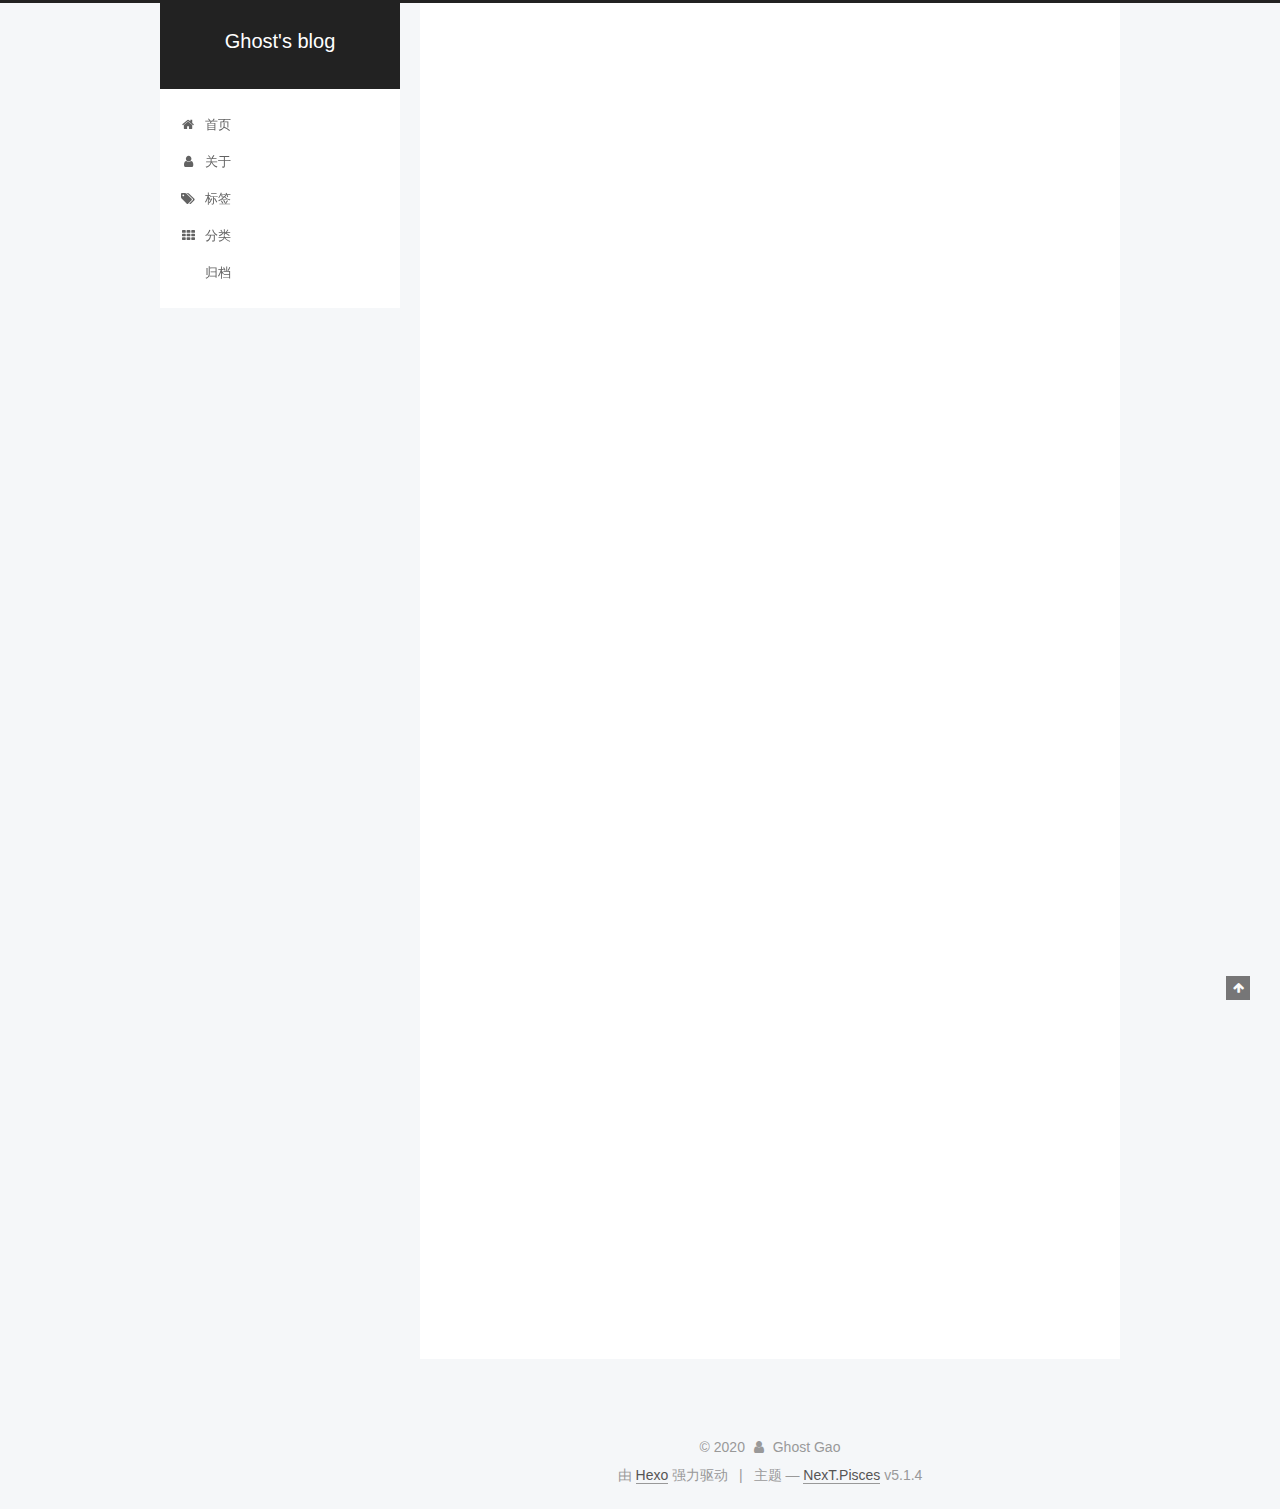
<file: index.html>
<!DOCTYPE html>



  


<html class="theme-next pisces use-motion" lang="zh-Hans">
<head>
  <meta charset="UTF-8"/>
<meta http-equiv="X-UA-Compatible" content="IE=edge" />
<meta name="viewport" content="width=device-width, initial-scale=1, maximum-scale=1"/>
<meta name="theme-color" content="#222">









<meta http-equiv="Cache-Control" content="no-transform" />
<meta http-equiv="Cache-Control" content="no-siteapp" />
















  
  
  <link href="/lib/fancybox/source/jquery.fancybox.css?v=2.1.5" rel="stylesheet" type="text/css" />







<link href="/lib/font-awesome/css/font-awesome.min.css?v=4.6.2" rel="stylesheet" type="text/css" />

<link href="/css/main.css?v=5.1.4" rel="stylesheet" type="text/css" />


  <link rel="apple-touch-icon" sizes="180x180" href="/images/apple-touch-icon-next.png?v=5.1.4">


  <link rel="icon" type="image/png" sizes="32x32" href="/images/favicon-32x32-next.png?v=5.1.4">


  <link rel="icon" type="image/png" sizes="16x16" href="/images/favicon-16x16-next.png?v=5.1.4">


  <link rel="mask-icon" href="/images/logo.svg?v=5.1.4" color="#222">





  <meta name="keywords" content="Hexo, NexT" />










<meta property="og:type" content="website">
<meta property="og:title" content="Ghost&#39;s blog">
<meta property="og:url" content="https://ghostgao.github.io/index.html">
<meta property="og:site_name" content="Ghost&#39;s blog">
<meta property="article:author" content="Ghost Gao">
<meta name="twitter:card" content="summary">



<script type="text/javascript" id="hexo.configurations">
  var NexT = window.NexT || {};
  var CONFIG = {
    root: '/',
    scheme: 'Pisces',
    version: '5.1.4',
    sidebar: {"position":"left","display":"post","offset":12,"b2t":false,"scrollpercent":false,"onmobile":false},
    fancybox: true,
    tabs: true,
    motion: {"enable":true,"async":false,"transition":{"post_block":"fadeIn","post_header":"slideDownIn","post_body":"slideDownIn","coll_header":"slideLeftIn","sidebar":"slideUpIn"}},
    duoshuo: {
      userId: '0',
      author: '博主'
    },
    algolia: {
      applicationID: '',
      apiKey: '',
      indexName: '',
      hits: {"per_page":10},
      labels: {"input_placeholder":"Search for Posts","hits_empty":"We didn't find any results for the search: ${query}","hits_stats":"${hits} results found in ${time} ms"}
    }
  };
</script>



  <link rel="canonical" href="https://ghostgao.github.io/"/>





  <title>Ghost's blog</title>
  








<meta name="generator" content="Hexo 4.2.1"></head>

<body itemscope itemtype="http://schema.org/WebPage" lang="zh-Hans">

  
  
    
  

  <div class="container sidebar-position-left 
  page-home">
    <div class="headband"></div>

    <header id="header" class="header" itemscope itemtype="http://schema.org/WPHeader">
      <div class="header-inner"><div class="site-brand-wrapper">
  <div class="site-meta ">
    

    <div class="custom-logo-site-title">
      <a href="/"  class="brand" rel="start">
        <span class="logo-line-before"><i></i></span>
        <span class="site-title">Ghost's blog</span>
        <span class="logo-line-after"><i></i></span>
      </a>
    </div>
      
        <p class="site-subtitle"></p>
      
  </div>

  <div class="site-nav-toggle">
    <button>
      <span class="btn-bar"></span>
      <span class="btn-bar"></span>
      <span class="btn-bar"></span>
    </button>
  </div>
</div>

<nav class="site-nav">
  

  
    <ul id="menu" class="menu">
      
        
        <li class="menu-item menu-item-home">
          <a href="/" rel="section">
            
              <i class="menu-item-icon fa fa-fw fa-home"></i> <br />
            
            首页
          </a>
        </li>
      
        
        <li class="menu-item menu-item-about">
          <a href="/about/%20" rel="section">
            
              <i class="menu-item-icon fa fa-fw fa-user"></i> <br />
            
            关于
          </a>
        </li>
      
        
        <li class="menu-item menu-item-tags">
          <a href="/tags/%20" rel="section">
            
              <i class="menu-item-icon fa fa-fw fa-tags"></i> <br />
            
            标签
          </a>
        </li>
      
        
        <li class="menu-item menu-item-categories">
          <a href="/categories/%20" rel="section">
            
              <i class="menu-item-icon fa fa-fw fa-th"></i> <br />
            
            分类
          </a>
        </li>
      
        
        <li class="menu-item menu-item-archives">
          <a href="/archives/" rel="section">
            
              <i class="menu-item-icon fa fa-fw fa-archives"></i> <br />
            
            归档
          </a>
        </li>
      

      
    </ul>
  

  
</nav>



 </div>
    </header>

    <main id="main" class="main">
      <div class="main-inner">
        <div class="content-wrap">
          <div id="content" class="content">
            
  <section id="posts" class="posts-expand">
    
      

  

  
  
  

  <article class="post post-type-normal" itemscope itemtype="http://schema.org/Article">
  
  
  
  <div class="post-block">
    <link itemprop="mainEntityOfPage" href="https://ghostgao.github.io/2020/05/28/First-Post/">

    <span hidden itemprop="author" itemscope itemtype="http://schema.org/Person">
      <meta itemprop="name" content="Ghost Gao">
      <meta itemprop="description" content="">
      <meta itemprop="image" content="/images/avatar.gif">
    </span>

    <span hidden itemprop="publisher" itemscope itemtype="http://schema.org/Organization">
      <meta itemprop="name" content="Ghost's blog">
    </span>

    
      <header class="post-header">

        
        
          <h1 class="post-title" itemprop="name headline">
                
                <a class="post-title-link" href="/2020/05/28/First-Post/" itemprop="url">First Post</a></h1>
        

        <div class="post-meta">
          <span class="post-time">
            
              <span class="post-meta-item-icon">
                <i class="fa fa-calendar-o"></i>
              </span>
              
                <span class="post-meta-item-text">发表于</span>
              
              <time title="创建于" itemprop="dateCreated datePublished" datetime="2020-05-28T11:45:35+08:00">
                2020-05-28
              </time>
            

            

            
          </span>

          

          
            
          

          
          

          

          

          

        </div>
      </header>
    

    
    
    
    <div class="post-body" itemprop="articleBody">

      
      

      
        
          
            <p>Hello World!</p>

          
        
      
    </div>
    
    
    

    

    

    

    <footer class="post-footer">
      

      

      

      
      
        <div class="post-eof"></div>
      
    </footer>
  </div>
  
  
  
  </article>


    
      

  

  
  
  

  <article class="post post-type-normal" itemscope itemtype="http://schema.org/Article">
  
  
  
  <div class="post-block">
    <link itemprop="mainEntityOfPage" href="https://ghostgao.github.io/2020/05/28/hello-world/">

    <span hidden itemprop="author" itemscope itemtype="http://schema.org/Person">
      <meta itemprop="name" content="Ghost Gao">
      <meta itemprop="description" content="">
      <meta itemprop="image" content="/images/avatar.gif">
    </span>

    <span hidden itemprop="publisher" itemscope itemtype="http://schema.org/Organization">
      <meta itemprop="name" content="Ghost's blog">
    </span>

    
      <header class="post-header">

        
        
          <h1 class="post-title" itemprop="name headline">
                
                <a class="post-title-link" href="/2020/05/28/hello-world/" itemprop="url">Hello World</a></h1>
        

        <div class="post-meta">
          <span class="post-time">
            
              <span class="post-meta-item-icon">
                <i class="fa fa-calendar-o"></i>
              </span>
              
                <span class="post-meta-item-text">发表于</span>
              
              <time title="创建于" itemprop="dateCreated datePublished" datetime="2020-05-28T10:35:39+08:00">
                2020-05-28
              </time>
            

            

            
          </span>

          

          
            
          

          
          

          

          

          

        </div>
      </header>
    

    
    
    
    <div class="post-body" itemprop="articleBody">

      
      

      
        
          
            <p>Welcome to <a href="https://hexo.io/" target="_blank" rel="noopener">Hexo</a>! This is your very first post. Check <a href="https://hexo.io/docs/" target="_blank" rel="noopener">documentation</a> for more info. If you get any problems when using Hexo, you can find the answer in <a href="https://hexo.io/docs/troubleshooting.html" target="_blank" rel="noopener">troubleshooting</a> or you can ask me on <a href="https://github.com/hexojs/hexo/issues" target="_blank" rel="noopener">GitHub</a>.</p>
<h2 id="Quick-Start"><a href="#Quick-Start" class="headerlink" title="Quick Start"></a>Quick Start</h2><h3 id="Create-a-new-post"><a href="#Create-a-new-post" class="headerlink" title="Create a new post"></a>Create a new post</h3><figure class="highlight bash"><table><tr><td class="gutter"><pre><span class="line">1</span><br></pre></td><td class="code"><pre><span class="line">$ hexo new <span class="string">"My New Post"</span></span><br></pre></td></tr></table></figure>

<p>More info: <a href="https://hexo.io/docs/writing.html" target="_blank" rel="noopener">Writing</a></p>
<h3 id="Run-server"><a href="#Run-server" class="headerlink" title="Run server"></a>Run server</h3><figure class="highlight bash"><table><tr><td class="gutter"><pre><span class="line">1</span><br></pre></td><td class="code"><pre><span class="line">$ hexo server</span><br></pre></td></tr></table></figure>

<p>More info: <a href="https://hexo.io/docs/server.html" target="_blank" rel="noopener">Server</a></p>
<h3 id="Generate-static-files"><a href="#Generate-static-files" class="headerlink" title="Generate static files"></a>Generate static files</h3><figure class="highlight bash"><table><tr><td class="gutter"><pre><span class="line">1</span><br></pre></td><td class="code"><pre><span class="line">$ hexo generate</span><br></pre></td></tr></table></figure>

<p>More info: <a href="https://hexo.io/docs/generating.html" target="_blank" rel="noopener">Generating</a></p>
<h3 id="Deploy-to-remote-sites"><a href="#Deploy-to-remote-sites" class="headerlink" title="Deploy to remote sites"></a>Deploy to remote sites</h3><figure class="highlight bash"><table><tr><td class="gutter"><pre><span class="line">1</span><br></pre></td><td class="code"><pre><span class="line">$ hexo deploy</span><br></pre></td></tr></table></figure>

<p>More info: <a href="https://hexo.io/docs/one-command-deployment.html" target="_blank" rel="noopener">Deployment</a></p>

          
        
      
    </div>
    
    
    

    

    

    

    <footer class="post-footer">
      

      

      

      
      
        <div class="post-eof"></div>
      
    </footer>
  </div>
  
  
  
  </article>


    
  </section>

  


          </div>
          


          

        </div>
        
          
  
  <div class="sidebar-toggle">
    <div class="sidebar-toggle-line-wrap">
      <span class="sidebar-toggle-line sidebar-toggle-line-first"></span>
      <span class="sidebar-toggle-line sidebar-toggle-line-middle"></span>
      <span class="sidebar-toggle-line sidebar-toggle-line-last"></span>
    </div>
  </div>

  <aside id="sidebar" class="sidebar">
    
    <div class="sidebar-inner">

      

      

      <section class="site-overview-wrap sidebar-panel sidebar-panel-active">
        <div class="site-overview">
          <div class="site-author motion-element" itemprop="author" itemscope itemtype="http://schema.org/Person">
            
              <p class="site-author-name" itemprop="name">Ghost Gao</p>
              <p class="site-description motion-element" itemprop="description"></p>
          </div>

          <nav class="site-state motion-element">
              <div class="site-state-item site-state-posts">
                <a href="/archives">
                  <span class="site-state-item-count">2</span>
                  <span class="site-state-item-name">日志</span>
                </a>
              </div>

            

            

          </nav>

          

          
            <div class="links-of-author motion-element">
                
                  <span class="links-of-author-item">
                    <a href="https://github.com/GhostGao" target="_blank" title="GitHub">
                      
                        <i class="fa fa-fw fa-github"></i>GitHub</a>
                  </span>
                
            </div>
          

          
          

          
          

          

        </div>
      </section>

      

      

    </div>
  </aside>


        
      </div>
    </main>

    <footer id="footer" class="footer">
      <div class="footer-inner">
        <div class="copyright">&copy; <span itemprop="copyrightYear">2020</span>
  <span class="with-love">
    <i class="fa fa-user"></i>
  </span>
  <span class="author" itemprop="copyrightHolder">Ghost Gao</span>

  
</div>


  <div class="powered-by">由 <a class="theme-link" target="_blank" href="https://hexo.io">Hexo</a> 强力驱动</div>



  <span class="post-meta-divider">|</span>



  <div class="theme-info">主题 &mdash; <a class="theme-link" target="_blank" href="https://github.com/iissnan/hexo-theme-next">NexT.Pisces</a> v5.1.4</div>




        







        
      </div>
    </footer>

    
      <div class="back-to-top">
        <i class="fa fa-arrow-up"></i>
        
      </div>
    

    

  </div>

  

<script type="text/javascript">
  if (Object.prototype.toString.call(window.Promise) !== '[object Function]') {
    window.Promise = null;
  }
</script>









  












  
  
    <script type="text/javascript" src="/lib/jquery/index.js?v=2.1.3"></script>
  

  
  
    <script type="text/javascript" src="/lib/fastclick/lib/fastclick.min.js?v=1.0.6"></script>
  

  
  
    <script type="text/javascript" src="/lib/jquery_lazyload/jquery.lazyload.js?v=1.9.7"></script>
  

  
  
    <script type="text/javascript" src="/lib/velocity/velocity.min.js?v=1.2.1"></script>
  

  
  
    <script type="text/javascript" src="/lib/velocity/velocity.ui.min.js?v=1.2.1"></script>
  

  
  
    <script type="text/javascript" src="/lib/fancybox/source/jquery.fancybox.pack.js?v=2.1.5"></script>
  


  


  <script type="text/javascript" src="/js/src/utils.js?v=5.1.4"></script>

  <script type="text/javascript" src="/js/src/motion.js?v=5.1.4"></script>



  
  


  <script type="text/javascript" src="/js/src/affix.js?v=5.1.4"></script>

  <script type="text/javascript" src="/js/src/schemes/pisces.js?v=5.1.4"></script>



  

  


  <script type="text/javascript" src="/js/src/bootstrap.js?v=5.1.4"></script>



  


  




	





  





  












  





  

  

  

  
  

  

  

  

</body>
</html>
</file>
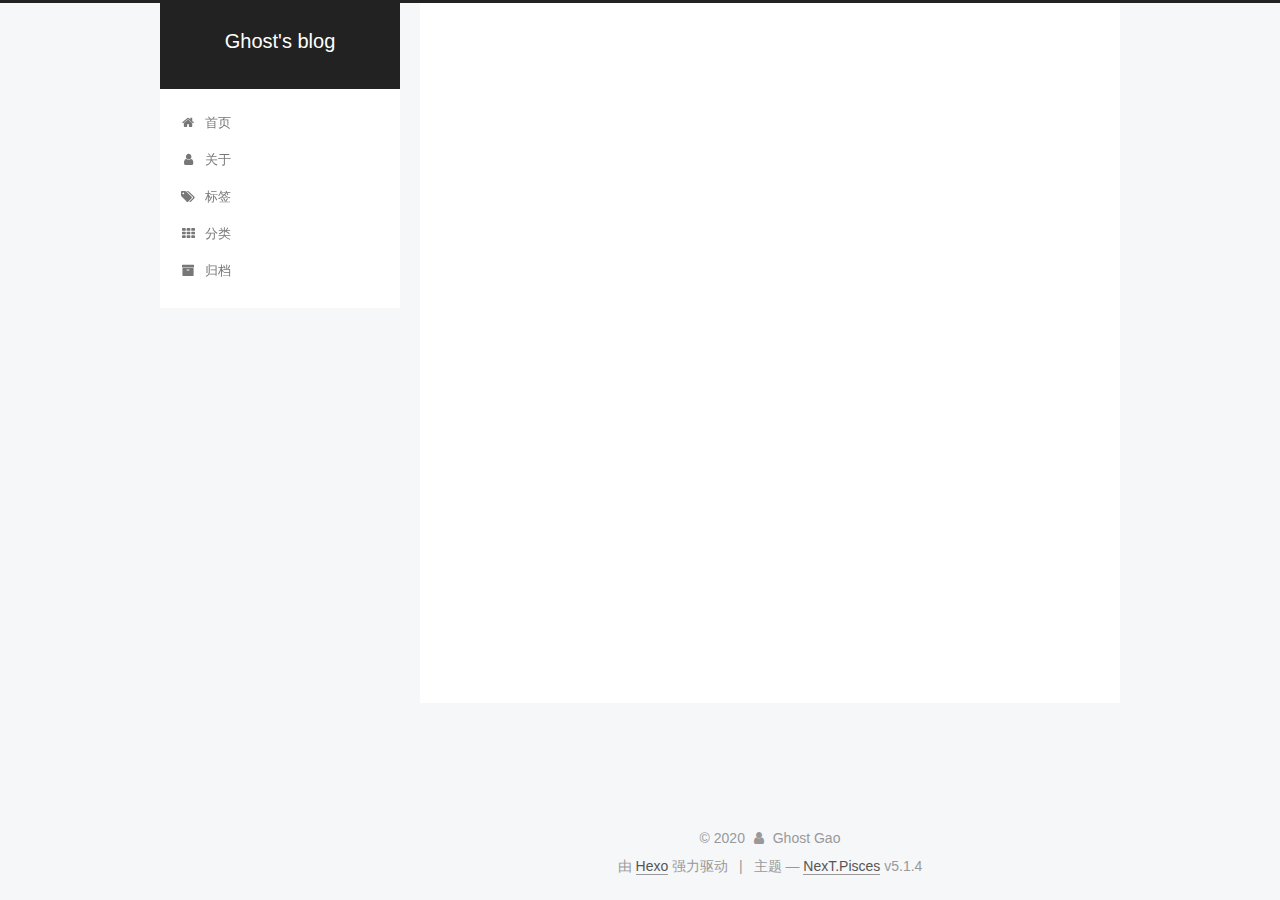
<file: about/index.html>
<!DOCTYPE html>



  


<html class="theme-next pisces use-motion" lang="zh-Hans">
<head>
  <meta charset="UTF-8"/>
<meta http-equiv="X-UA-Compatible" content="IE=edge" />
<meta name="viewport" content="width=device-width, initial-scale=1, maximum-scale=1"/>
<meta name="theme-color" content="#222">









<meta http-equiv="Cache-Control" content="no-transform" />
<meta http-equiv="Cache-Control" content="no-siteapp" />
















  
  
  <link href="/lib/fancybox/source/jquery.fancybox.css?v=2.1.5" rel="stylesheet" type="text/css" />







<link href="/lib/font-awesome/css/font-awesome.min.css?v=4.6.2" rel="stylesheet" type="text/css" />

<link href="/css/main.css?v=5.1.4" rel="stylesheet" type="text/css" />


  <link rel="apple-touch-icon" sizes="180x180" href="/images/apple-touch-icon-next.png?v=5.1.4">


  <link rel="icon" type="image/png" sizes="32x32" href="/images/favicon-32x32-next.png?v=5.1.4">


  <link rel="icon" type="image/png" sizes="16x16" href="/images/favicon-16x16-next.png?v=5.1.4">


  <link rel="mask-icon" href="/images/logo.svg?v=5.1.4" color="#222">





  <meta name="keywords" content="Hexo, NexT" />










<meta property="og:type" content="website">
<meta property="og:title" content="about">
<meta property="og:url" content="https://ghostgao.github.io/about/index.html">
<meta property="og:site_name" content="Ghost&#39;s blog">
<meta property="article:published_time" content="2020-05-28T06:46:14.000Z">
<meta property="article:modified_time" content="2020-05-28T06:46:14.130Z">
<meta property="article:author" content="Ghost Gao">
<meta name="twitter:card" content="summary">



<script type="text/javascript" id="hexo.configurations">
  var NexT = window.NexT || {};
  var CONFIG = {
    root: '/',
    scheme: 'Pisces',
    version: '5.1.4',
    sidebar: {"position":"left","display":"post","offset":12,"b2t":false,"scrollpercent":false,"onmobile":false},
    fancybox: true,
    tabs: true,
    motion: {"enable":true,"async":false,"transition":{"post_block":"fadeIn","post_header":"slideDownIn","post_body":"slideDownIn","coll_header":"slideLeftIn","sidebar":"slideUpIn"}},
    duoshuo: {
      userId: '0',
      author: '博主'
    },
    algolia: {
      applicationID: '',
      apiKey: '',
      indexName: '',
      hits: {"per_page":10},
      labels: {"input_placeholder":"Search for Posts","hits_empty":"We didn't find any results for the search: ${query}","hits_stats":"${hits} results found in ${time} ms"}
    }
  };
</script>



  <link rel="canonical" href="https://ghostgao.github.io/about/"/>





  <title>about | Ghost's blog</title>
  








<meta name="generator" content="Hexo 4.2.1"></head>

<body itemscope itemtype="http://schema.org/WebPage" lang="zh-Hans">

  
  
    
  

  <div class="container sidebar-position-left page-post-detail">
    <div class="headband"></div>

    <header id="header" class="header" itemscope itemtype="http://schema.org/WPHeader">
      <div class="header-inner"><div class="site-brand-wrapper">
  <div class="site-meta ">
    

    <div class="custom-logo-site-title">
      <a href="/"  class="brand" rel="start">
        <span class="logo-line-before"><i></i></span>
        <span class="site-title">Ghost's blog</span>
        <span class="logo-line-after"><i></i></span>
      </a>
    </div>
      
        <p class="site-subtitle"></p>
      
  </div>

  <div class="site-nav-toggle">
    <button>
      <span class="btn-bar"></span>
      <span class="btn-bar"></span>
      <span class="btn-bar"></span>
    </button>
  </div>
</div>

<nav class="site-nav">
  

  
    <ul id="menu" class="menu">
      
        
        <li class="menu-item menu-item-home">
          <a href="/" rel="section">
            
              <i class="menu-item-icon fa fa-fw fa-home"></i> <br />
            
            首页
          </a>
        </li>
      
        
        <li class="menu-item menu-item-about">
          <a href="/about/" rel="section">
            
              <i class="menu-item-icon fa fa-fw fa-user"></i> <br />
            
            关于
          </a>
        </li>
      
        
        <li class="menu-item menu-item-tags">
          <a href="/tags/" rel="section">
            
              <i class="menu-item-icon fa fa-fw fa-tags"></i> <br />
            
            标签
          </a>
        </li>
      
        
        <li class="menu-item menu-item-categories">
          <a href="/categories/" rel="section">
            
              <i class="menu-item-icon fa fa-fw fa-th"></i> <br />
            
            分类
          </a>
        </li>
      
        
        <li class="menu-item menu-item-archives">
          <a href="/archives/" rel="section">
            
              <i class="menu-item-icon fa fa-fw fa-archive"></i> <br />
            
            归档
          </a>
        </li>
      

      
    </ul>
  

  
</nav>



 </div>
    </header>

    <main id="main" class="main">
      <div class="main-inner">
        <div class="content-wrap">
          <div id="content" class="content">
            

  <div id="posts" class="posts-expand">
    
    
    
    <div class="post-block page">
      <header class="post-header">

	<h1 class="post-title" itemprop="name headline">about</h1>



</header>

      
      
      
      <div class="post-body">
        
        
          
        
      </div>
      
      
      
    </div>
    
    
    
  </div>


          </div>
          


          

  



        </div>
        
          
  
  <div class="sidebar-toggle">
    <div class="sidebar-toggle-line-wrap">
      <span class="sidebar-toggle-line sidebar-toggle-line-first"></span>
      <span class="sidebar-toggle-line sidebar-toggle-line-middle"></span>
      <span class="sidebar-toggle-line sidebar-toggle-line-last"></span>
    </div>
  </div>

  <aside id="sidebar" class="sidebar">
    
    <div class="sidebar-inner">

      

      

      <section class="site-overview-wrap sidebar-panel sidebar-panel-active">
        <div class="site-overview">
          <div class="site-author motion-element" itemprop="author" itemscope itemtype="http://schema.org/Person">
            
              <p class="site-author-name" itemprop="name">Ghost Gao</p>
              <p class="site-description motion-element" itemprop="description"></p>
          </div>

          <nav class="site-state motion-element">
              <div class="site-state-item site-state-posts">
                <a href="/archives">
                  <span class="site-state-item-count">2</span>
                  <span class="site-state-item-name">日志</span>
                </a>
              </div>

            

            

          </nav>

          

          
            <div class="links-of-author motion-element">
                
                  <span class="links-of-author-item">
                    <a href="https://github.com/GhostGao" target="_blank" title="GitHub">
                      
                        <i class="fa fa-fw fa-github"></i>GitHub</a>
                  </span>
                
            </div>
          

          
          

          
          

          

        </div>
      </section>

      

      

    </div>
  </aside>


        
      </div>
    </main>

    <footer id="footer" class="footer">
      <div class="footer-inner">
        <div class="copyright">&copy; <span itemprop="copyrightYear">2020</span>
  <span class="with-love">
    <i class="fa fa-user"></i>
  </span>
  <span class="author" itemprop="copyrightHolder">Ghost Gao</span>

  
</div>


  <div class="powered-by">由 <a class="theme-link" target="_blank" href="https://hexo.io">Hexo</a> 强力驱动</div>



  <span class="post-meta-divider">|</span>



  <div class="theme-info">主题 &mdash; <a class="theme-link" target="_blank" href="https://github.com/iissnan/hexo-theme-next">NexT.Pisces</a> v5.1.4</div>




        







        
      </div>
    </footer>

    
      <div class="back-to-top">
        <i class="fa fa-arrow-up"></i>
        
      </div>
    

    

  </div>

  

<script type="text/javascript">
  if (Object.prototype.toString.call(window.Promise) !== '[object Function]') {
    window.Promise = null;
  }
</script>









  












  
  
    <script type="text/javascript" src="/lib/jquery/index.js?v=2.1.3"></script>
  

  
  
    <script type="text/javascript" src="/lib/fastclick/lib/fastclick.min.js?v=1.0.6"></script>
  

  
  
    <script type="text/javascript" src="/lib/jquery_lazyload/jquery.lazyload.js?v=1.9.7"></script>
  

  
  
    <script type="text/javascript" src="/lib/velocity/velocity.min.js?v=1.2.1"></script>
  

  
  
    <script type="text/javascript" src="/lib/velocity/velocity.ui.min.js?v=1.2.1"></script>
  

  
  
    <script type="text/javascript" src="/lib/fancybox/source/jquery.fancybox.pack.js?v=2.1.5"></script>
  


  


  <script type="text/javascript" src="/js/src/utils.js?v=5.1.4"></script>

  <script type="text/javascript" src="/js/src/motion.js?v=5.1.4"></script>



  
  


  <script type="text/javascript" src="/js/src/affix.js?v=5.1.4"></script>

  <script type="text/javascript" src="/js/src/schemes/pisces.js?v=5.1.4"></script>



  
  <script type="text/javascript" src="/js/src/scrollspy.js?v=5.1.4"></script>
<script type="text/javascript" src="/js/src/post-details.js?v=5.1.4"></script>



  


  <script type="text/javascript" src="/js/src/bootstrap.js?v=5.1.4"></script>



  


  




	





  





  












  





  

  

  

  
  

  

  

  

</body>
</html>
</file>
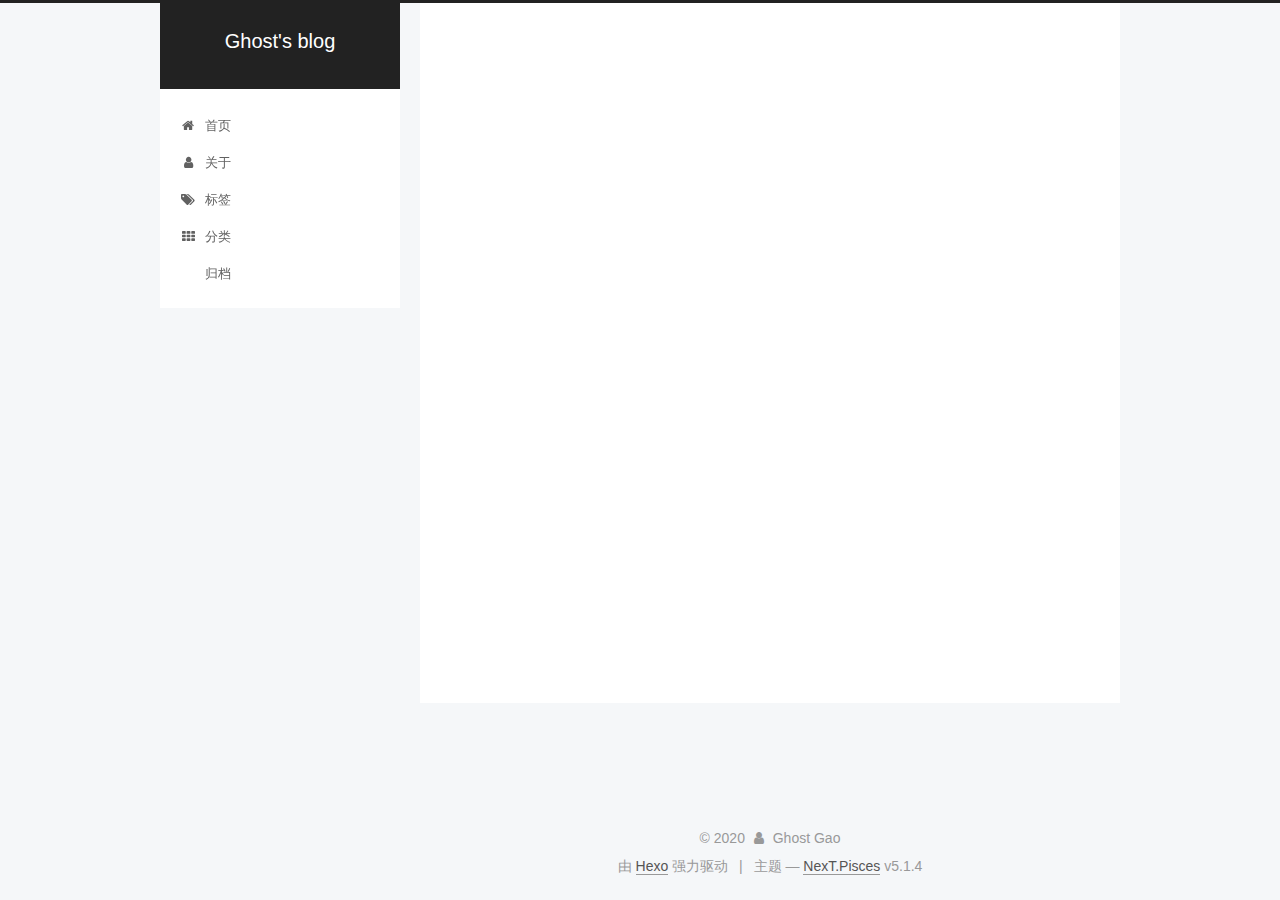
<file: archives/index.html>
<!DOCTYPE html>



  


<html class="theme-next pisces use-motion" lang="zh-Hans">
<head>
  <meta charset="UTF-8"/>
<meta http-equiv="X-UA-Compatible" content="IE=edge" />
<meta name="viewport" content="width=device-width, initial-scale=1, maximum-scale=1"/>
<meta name="theme-color" content="#222">









<meta http-equiv="Cache-Control" content="no-transform" />
<meta http-equiv="Cache-Control" content="no-siteapp" />
















  
  
  <link href="/lib/fancybox/source/jquery.fancybox.css?v=2.1.5" rel="stylesheet" type="text/css" />







<link href="/lib/font-awesome/css/font-awesome.min.css?v=4.6.2" rel="stylesheet" type="text/css" />

<link href="/css/main.css?v=5.1.4" rel="stylesheet" type="text/css" />


  <link rel="apple-touch-icon" sizes="180x180" href="/images/apple-touch-icon-next.png?v=5.1.4">


  <link rel="icon" type="image/png" sizes="32x32" href="/images/favicon-32x32-next.png?v=5.1.4">


  <link rel="icon" type="image/png" sizes="16x16" href="/images/favicon-16x16-next.png?v=5.1.4">


  <link rel="mask-icon" href="/images/logo.svg?v=5.1.4" color="#222">





  <meta name="keywords" content="Hexo, NexT" />










<meta property="og:type" content="website">
<meta property="og:title" content="Ghost&#39;s blog">
<meta property="og:url" content="https://ghostgao.github.io/archives/index.html">
<meta property="og:site_name" content="Ghost&#39;s blog">
<meta property="article:author" content="Ghost Gao">
<meta name="twitter:card" content="summary">



<script type="text/javascript" id="hexo.configurations">
  var NexT = window.NexT || {};
  var CONFIG = {
    root: '/',
    scheme: 'Pisces',
    version: '5.1.4',
    sidebar: {"position":"left","display":"post","offset":12,"b2t":false,"scrollpercent":false,"onmobile":false},
    fancybox: true,
    tabs: true,
    motion: {"enable":true,"async":false,"transition":{"post_block":"fadeIn","post_header":"slideDownIn","post_body":"slideDownIn","coll_header":"slideLeftIn","sidebar":"slideUpIn"}},
    duoshuo: {
      userId: '0',
      author: '博主'
    },
    algolia: {
      applicationID: '',
      apiKey: '',
      indexName: '',
      hits: {"per_page":10},
      labels: {"input_placeholder":"Search for Posts","hits_empty":"We didn't find any results for the search: ${query}","hits_stats":"${hits} results found in ${time} ms"}
    }
  };
</script>



  <link rel="canonical" href="https://ghostgao.github.io/archives/"/>





  <title>归档 | Ghost's blog</title>
  








<meta name="generator" content="Hexo 4.2.1"></head>

<body itemscope itemtype="http://schema.org/WebPage" lang="zh-Hans">

  
  
    
  

  <div class="container sidebar-position-left page-archive">
    <div class="headband"></div>

    <header id="header" class="header" itemscope itemtype="http://schema.org/WPHeader">
      <div class="header-inner"><div class="site-brand-wrapper">
  <div class="site-meta ">
    

    <div class="custom-logo-site-title">
      <a href="/"  class="brand" rel="start">
        <span class="logo-line-before"><i></i></span>
        <span class="site-title">Ghost's blog</span>
        <span class="logo-line-after"><i></i></span>
      </a>
    </div>
      
        <p class="site-subtitle"></p>
      
  </div>

  <div class="site-nav-toggle">
    <button>
      <span class="btn-bar"></span>
      <span class="btn-bar"></span>
      <span class="btn-bar"></span>
    </button>
  </div>
</div>

<nav class="site-nav">
  

  
    <ul id="menu" class="menu">
      
        
        <li class="menu-item menu-item-home">
          <a href="/" rel="section">
            
              <i class="menu-item-icon fa fa-fw fa-home"></i> <br />
            
            首页
          </a>
        </li>
      
        
        <li class="menu-item menu-item-about">
          <a href="/about/%20" rel="section">
            
              <i class="menu-item-icon fa fa-fw fa-user"></i> <br />
            
            关于
          </a>
        </li>
      
        
        <li class="menu-item menu-item-tags">
          <a href="/tags/%20" rel="section">
            
              <i class="menu-item-icon fa fa-fw fa-tags"></i> <br />
            
            标签
          </a>
        </li>
      
        
        <li class="menu-item menu-item-categories">
          <a href="/categories/%20" rel="section">
            
              <i class="menu-item-icon fa fa-fw fa-th"></i> <br />
            
            分类
          </a>
        </li>
      
        
        <li class="menu-item menu-item-archives">
          <a href="/archives/" rel="section">
            
              <i class="menu-item-icon fa fa-fw fa-archives"></i> <br />
            
            归档
          </a>
        </li>
      

      
    </ul>
  

  
</nav>



 </div>
    </header>

    <main id="main" class="main">
      <div class="main-inner">
        <div class="content-wrap">
          <div id="content" class="content">
            

  
  
  
  <div class="post-block archive">
    <div id="posts" class="posts-collapse">
      <span class="archive-move-on"></span>

      <span class="archive-page-counter">
        
        
        
          
        
        嗯..! 目前共计 2 篇日志。 继续努力。
      </span>

      

        
        
        

        
          
          <div class="collection-title">
            <h1 class="archive-year" id="archive-year-2020">2020</h1>
          </div>
        
        

        

  <article class="post post-type-normal" itemscope itemtype="http://schema.org/Article">
    <header class="post-header">

      <h2 class="post-title">
        
            <a class="post-title-link" href="/2020/05/28/First-Post/" itemprop="url">
              
                <span itemprop="name">First Post</span>
              
            </a>
        
      </h2>

      <div class="post-meta">
        <time class="post-time" itemprop="dateCreated"
              datetime="2020-05-28T11:45:35+08:00"
              content="2020-05-28" >
          05-28
        </time>
      </div>

    </header>
  </article>



      

        
        
        

        
        

        

  <article class="post post-type-normal" itemscope itemtype="http://schema.org/Article">
    <header class="post-header">

      <h2 class="post-title">
        
            <a class="post-title-link" href="/2020/05/28/hello-world/" itemprop="url">
              
                <span itemprop="name">Hello World</span>
              
            </a>
        
      </h2>

      <div class="post-meta">
        <time class="post-time" itemprop="dateCreated"
              datetime="2020-05-28T10:35:39+08:00"
              content="2020-05-28" >
          05-28
        </time>
      </div>

    </header>
  </article>



      

    </div>
  </div>
  
  
  

  



          </div>
          


          

        </div>
        
          
  
  <div class="sidebar-toggle">
    <div class="sidebar-toggle-line-wrap">
      <span class="sidebar-toggle-line sidebar-toggle-line-first"></span>
      <span class="sidebar-toggle-line sidebar-toggle-line-middle"></span>
      <span class="sidebar-toggle-line sidebar-toggle-line-last"></span>
    </div>
  </div>

  <aside id="sidebar" class="sidebar">
    
    <div class="sidebar-inner">

      

      

      <section class="site-overview-wrap sidebar-panel sidebar-panel-active">
        <div class="site-overview">
          <div class="site-author motion-element" itemprop="author" itemscope itemtype="http://schema.org/Person">
            
              <p class="site-author-name" itemprop="name">Ghost Gao</p>
              <p class="site-description motion-element" itemprop="description"></p>
          </div>

          <nav class="site-state motion-element">
              <div class="site-state-item site-state-posts">
                <a href="/archives">
                  <span class="site-state-item-count">2</span>
                  <span class="site-state-item-name">日志</span>
                </a>
              </div>

            

            

          </nav>

          

          
            <div class="links-of-author motion-element">
                
                  <span class="links-of-author-item">
                    <a href="https://github.com/GhostGao" target="_blank" title="GitHub">
                      
                        <i class="fa fa-fw fa-github"></i>GitHub</a>
                  </span>
                
            </div>
          

          
          

          
          

          

        </div>
      </section>

      

      

    </div>
  </aside>


        
      </div>
    </main>

    <footer id="footer" class="footer">
      <div class="footer-inner">
        <div class="copyright">&copy; <span itemprop="copyrightYear">2020</span>
  <span class="with-love">
    <i class="fa fa-user"></i>
  </span>
  <span class="author" itemprop="copyrightHolder">Ghost Gao</span>

  
</div>


  <div class="powered-by">由 <a class="theme-link" target="_blank" href="https://hexo.io">Hexo</a> 强力驱动</div>



  <span class="post-meta-divider">|</span>



  <div class="theme-info">主题 &mdash; <a class="theme-link" target="_blank" href="https://github.com/iissnan/hexo-theme-next">NexT.Pisces</a> v5.1.4</div>




        







        
      </div>
    </footer>

    
      <div class="back-to-top">
        <i class="fa fa-arrow-up"></i>
        
      </div>
    

    

  </div>

  

<script type="text/javascript">
  if (Object.prototype.toString.call(window.Promise) !== '[object Function]') {
    window.Promise = null;
  }
</script>









  












  
  
    <script type="text/javascript" src="/lib/jquery/index.js?v=2.1.3"></script>
  

  
  
    <script type="text/javascript" src="/lib/fastclick/lib/fastclick.min.js?v=1.0.6"></script>
  

  
  
    <script type="text/javascript" src="/lib/jquery_lazyload/jquery.lazyload.js?v=1.9.7"></script>
  

  
  
    <script type="text/javascript" src="/lib/velocity/velocity.min.js?v=1.2.1"></script>
  

  
  
    <script type="text/javascript" src="/lib/velocity/velocity.ui.min.js?v=1.2.1"></script>
  

  
  
    <script type="text/javascript" src="/lib/fancybox/source/jquery.fancybox.pack.js?v=2.1.5"></script>
  


  


  <script type="text/javascript" src="/js/src/utils.js?v=5.1.4"></script>

  <script type="text/javascript" src="/js/src/motion.js?v=5.1.4"></script>



  
  


  <script type="text/javascript" src="/js/src/affix.js?v=5.1.4"></script>

  <script type="text/javascript" src="/js/src/schemes/pisces.js?v=5.1.4"></script>



  

  


  <script type="text/javascript" src="/js/src/bootstrap.js?v=5.1.4"></script>



  


  




	





  





  












  





  

  

  

  
  

  

  

  

</body>
</html>
</file>
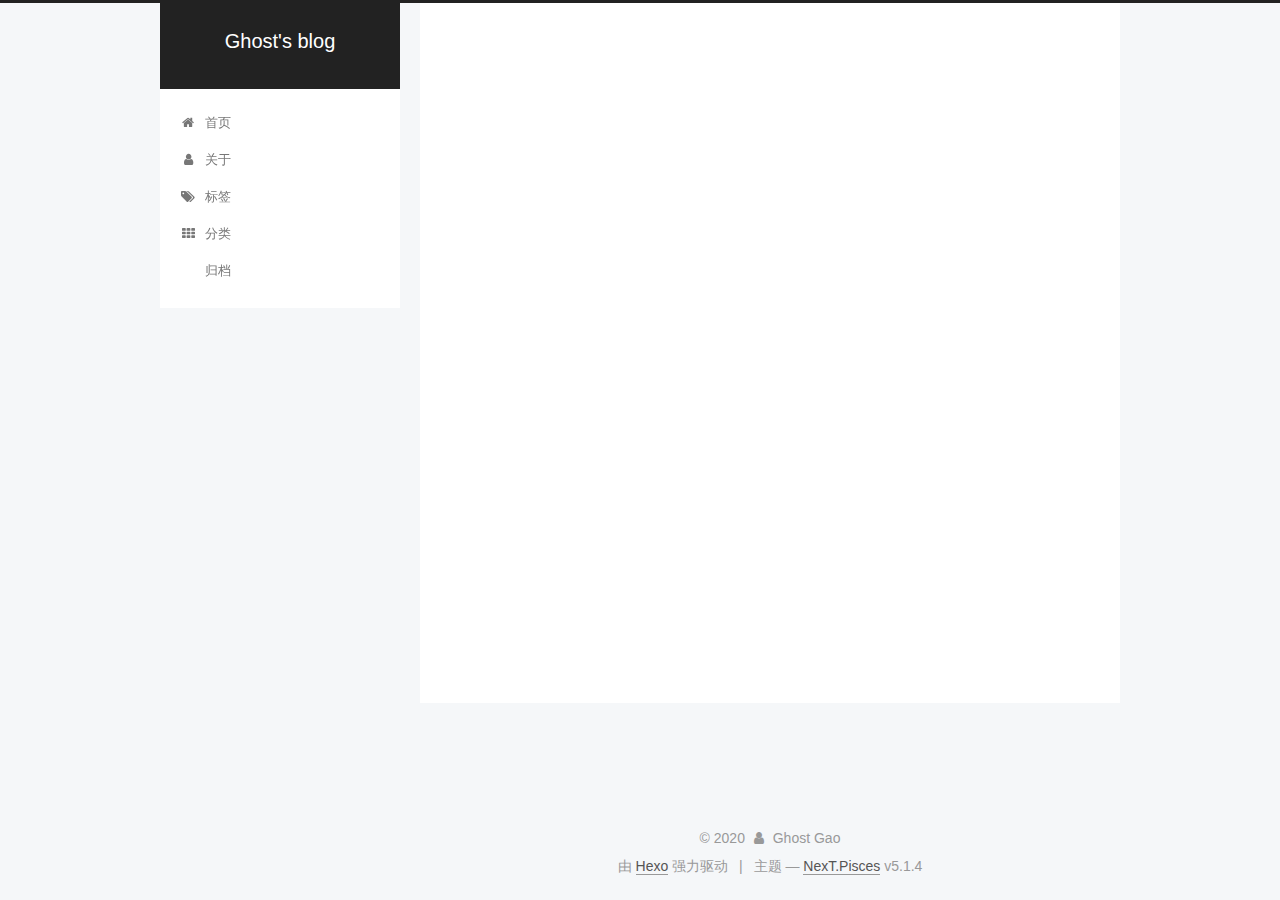
<file: archives/2020/index.html>
<!DOCTYPE html>



  


<html class="theme-next pisces use-motion" lang="zh-Hans">
<head>
  <meta charset="UTF-8"/>
<meta http-equiv="X-UA-Compatible" content="IE=edge" />
<meta name="viewport" content="width=device-width, initial-scale=1, maximum-scale=1"/>
<meta name="theme-color" content="#222">









<meta http-equiv="Cache-Control" content="no-transform" />
<meta http-equiv="Cache-Control" content="no-siteapp" />
















  
  
  <link href="/lib/fancybox/source/jquery.fancybox.css?v=2.1.5" rel="stylesheet" type="text/css" />







<link href="/lib/font-awesome/css/font-awesome.min.css?v=4.6.2" rel="stylesheet" type="text/css" />

<link href="/css/main.css?v=5.1.4" rel="stylesheet" type="text/css" />


  <link rel="apple-touch-icon" sizes="180x180" href="/images/apple-touch-icon-next.png?v=5.1.4">


  <link rel="icon" type="image/png" sizes="32x32" href="/images/favicon-32x32-next.png?v=5.1.4">


  <link rel="icon" type="image/png" sizes="16x16" href="/images/favicon-16x16-next.png?v=5.1.4">


  <link rel="mask-icon" href="/images/logo.svg?v=5.1.4" color="#222">





  <meta name="keywords" content="Hexo, NexT" />










<meta property="og:type" content="website">
<meta property="og:title" content="Ghost&#39;s blog">
<meta property="og:url" content="https://ghostgao.github.io/archives/2020/index.html">
<meta property="og:site_name" content="Ghost&#39;s blog">
<meta property="article:author" content="Ghost Gao">
<meta name="twitter:card" content="summary">



<script type="text/javascript" id="hexo.configurations">
  var NexT = window.NexT || {};
  var CONFIG = {
    root: '/',
    scheme: 'Pisces',
    version: '5.1.4',
    sidebar: {"position":"left","display":"post","offset":12,"b2t":false,"scrollpercent":false,"onmobile":false},
    fancybox: true,
    tabs: true,
    motion: {"enable":true,"async":false,"transition":{"post_block":"fadeIn","post_header":"slideDownIn","post_body":"slideDownIn","coll_header":"slideLeftIn","sidebar":"slideUpIn"}},
    duoshuo: {
      userId: '0',
      author: '博主'
    },
    algolia: {
      applicationID: '',
      apiKey: '',
      indexName: '',
      hits: {"per_page":10},
      labels: {"input_placeholder":"Search for Posts","hits_empty":"We didn't find any results for the search: ${query}","hits_stats":"${hits} results found in ${time} ms"}
    }
  };
</script>



  <link rel="canonical" href="https://ghostgao.github.io/archives/2020/"/>





  <title>归档 | Ghost's blog</title>
  








<meta name="generator" content="Hexo 4.2.1"></head>

<body itemscope itemtype="http://schema.org/WebPage" lang="zh-Hans">

  
  
    
  

  <div class="container sidebar-position-left page-archive">
    <div class="headband"></div>

    <header id="header" class="header" itemscope itemtype="http://schema.org/WPHeader">
      <div class="header-inner"><div class="site-brand-wrapper">
  <div class="site-meta ">
    

    <div class="custom-logo-site-title">
      <a href="/"  class="brand" rel="start">
        <span class="logo-line-before"><i></i></span>
        <span class="site-title">Ghost's blog</span>
        <span class="logo-line-after"><i></i></span>
      </a>
    </div>
      
        <p class="site-subtitle"></p>
      
  </div>

  <div class="site-nav-toggle">
    <button>
      <span class="btn-bar"></span>
      <span class="btn-bar"></span>
      <span class="btn-bar"></span>
    </button>
  </div>
</div>

<nav class="site-nav">
  

  
    <ul id="menu" class="menu">
      
        
        <li class="menu-item menu-item-home">
          <a href="/" rel="section">
            
              <i class="menu-item-icon fa fa-fw fa-home"></i> <br />
            
            首页
          </a>
        </li>
      
        
        <li class="menu-item menu-item-about">
          <a href="/about/%20" rel="section">
            
              <i class="menu-item-icon fa fa-fw fa-user"></i> <br />
            
            关于
          </a>
        </li>
      
        
        <li class="menu-item menu-item-tags">
          <a href="/tags/%20" rel="section">
            
              <i class="menu-item-icon fa fa-fw fa-tags"></i> <br />
            
            标签
          </a>
        </li>
      
        
        <li class="menu-item menu-item-categories">
          <a href="/categories/%20" rel="section">
            
              <i class="menu-item-icon fa fa-fw fa-th"></i> <br />
            
            分类
          </a>
        </li>
      
        
        <li class="menu-item menu-item-archives">
          <a href="/archives/" rel="section">
            
              <i class="menu-item-icon fa fa-fw fa-archives"></i> <br />
            
            归档
          </a>
        </li>
      

      
    </ul>
  

  
</nav>



 </div>
    </header>

    <main id="main" class="main">
      <div class="main-inner">
        <div class="content-wrap">
          <div id="content" class="content">
            

  
  
  
  <div class="post-block archive">
    <div id="posts" class="posts-collapse">
      <span class="archive-move-on"></span>

      <span class="archive-page-counter">
        
        
        
          
        
        嗯..! 目前共计 2 篇日志。 继续努力。
      </span>

      

        
        
        

        
          
          <div class="collection-title">
            <h1 class="archive-year" id="archive-year-2020">2020</h1>
          </div>
        
        

        

  <article class="post post-type-normal" itemscope itemtype="http://schema.org/Article">
    <header class="post-header">

      <h2 class="post-title">
        
            <a class="post-title-link" href="/2020/05/28/First-Post/" itemprop="url">
              
                <span itemprop="name">First Post</span>
              
            </a>
        
      </h2>

      <div class="post-meta">
        <time class="post-time" itemprop="dateCreated"
              datetime="2020-05-28T11:45:35+08:00"
              content="2020-05-28" >
          05-28
        </time>
      </div>

    </header>
  </article>



      

        
        
        

        
        

        

  <article class="post post-type-normal" itemscope itemtype="http://schema.org/Article">
    <header class="post-header">

      <h2 class="post-title">
        
            <a class="post-title-link" href="/2020/05/28/hello-world/" itemprop="url">
              
                <span itemprop="name">Hello World</span>
              
            </a>
        
      </h2>

      <div class="post-meta">
        <time class="post-time" itemprop="dateCreated"
              datetime="2020-05-28T10:35:39+08:00"
              content="2020-05-28" >
          05-28
        </time>
      </div>

    </header>
  </article>



      

    </div>
  </div>
  
  
  

  



          </div>
          


          

        </div>
        
          
  
  <div class="sidebar-toggle">
    <div class="sidebar-toggle-line-wrap">
      <span class="sidebar-toggle-line sidebar-toggle-line-first"></span>
      <span class="sidebar-toggle-line sidebar-toggle-line-middle"></span>
      <span class="sidebar-toggle-line sidebar-toggle-line-last"></span>
    </div>
  </div>

  <aside id="sidebar" class="sidebar">
    
    <div class="sidebar-inner">

      

      

      <section class="site-overview-wrap sidebar-panel sidebar-panel-active">
        <div class="site-overview">
          <div class="site-author motion-element" itemprop="author" itemscope itemtype="http://schema.org/Person">
            
              <p class="site-author-name" itemprop="name">Ghost Gao</p>
              <p class="site-description motion-element" itemprop="description"></p>
          </div>

          <nav class="site-state motion-element">
              <div class="site-state-item site-state-posts">
                <a href="/archives">
                  <span class="site-state-item-count">2</span>
                  <span class="site-state-item-name">日志</span>
                </a>
              </div>

            

            

          </nav>

          

          
            <div class="links-of-author motion-element">
                
                  <span class="links-of-author-item">
                    <a href="https://github.com/GhostGao" target="_blank" title="GitHub">
                      
                        <i class="fa fa-fw fa-github"></i>GitHub</a>
                  </span>
                
            </div>
          

          
          

          
          

          

        </div>
      </section>

      

      

    </div>
  </aside>


        
      </div>
    </main>

    <footer id="footer" class="footer">
      <div class="footer-inner">
        <div class="copyright">&copy; <span itemprop="copyrightYear">2020</span>
  <span class="with-love">
    <i class="fa fa-user"></i>
  </span>
  <span class="author" itemprop="copyrightHolder">Ghost Gao</span>

  
</div>


  <div class="powered-by">由 <a class="theme-link" target="_blank" href="https://hexo.io">Hexo</a> 强力驱动</div>



  <span class="post-meta-divider">|</span>



  <div class="theme-info">主题 &mdash; <a class="theme-link" target="_blank" href="https://github.com/iissnan/hexo-theme-next">NexT.Pisces</a> v5.1.4</div>




        







        
      </div>
    </footer>

    
      <div class="back-to-top">
        <i class="fa fa-arrow-up"></i>
        
      </div>
    

    

  </div>

  

<script type="text/javascript">
  if (Object.prototype.toString.call(window.Promise) !== '[object Function]') {
    window.Promise = null;
  }
</script>









  












  
  
    <script type="text/javascript" src="/lib/jquery/index.js?v=2.1.3"></script>
  

  
  
    <script type="text/javascript" src="/lib/fastclick/lib/fastclick.min.js?v=1.0.6"></script>
  

  
  
    <script type="text/javascript" src="/lib/jquery_lazyload/jquery.lazyload.js?v=1.9.7"></script>
  

  
  
    <script type="text/javascript" src="/lib/velocity/velocity.min.js?v=1.2.1"></script>
  

  
  
    <script type="text/javascript" src="/lib/velocity/velocity.ui.min.js?v=1.2.1"></script>
  

  
  
    <script type="text/javascript" src="/lib/fancybox/source/jquery.fancybox.pack.js?v=2.1.5"></script>
  


  


  <script type="text/javascript" src="/js/src/utils.js?v=5.1.4"></script>

  <script type="text/javascript" src="/js/src/motion.js?v=5.1.4"></script>



  
  


  <script type="text/javascript" src="/js/src/affix.js?v=5.1.4"></script>

  <script type="text/javascript" src="/js/src/schemes/pisces.js?v=5.1.4"></script>



  

  


  <script type="text/javascript" src="/js/src/bootstrap.js?v=5.1.4"></script>



  


  




	





  





  












  





  

  

  

  
  

  

  

  

</body>
</html>
</file>
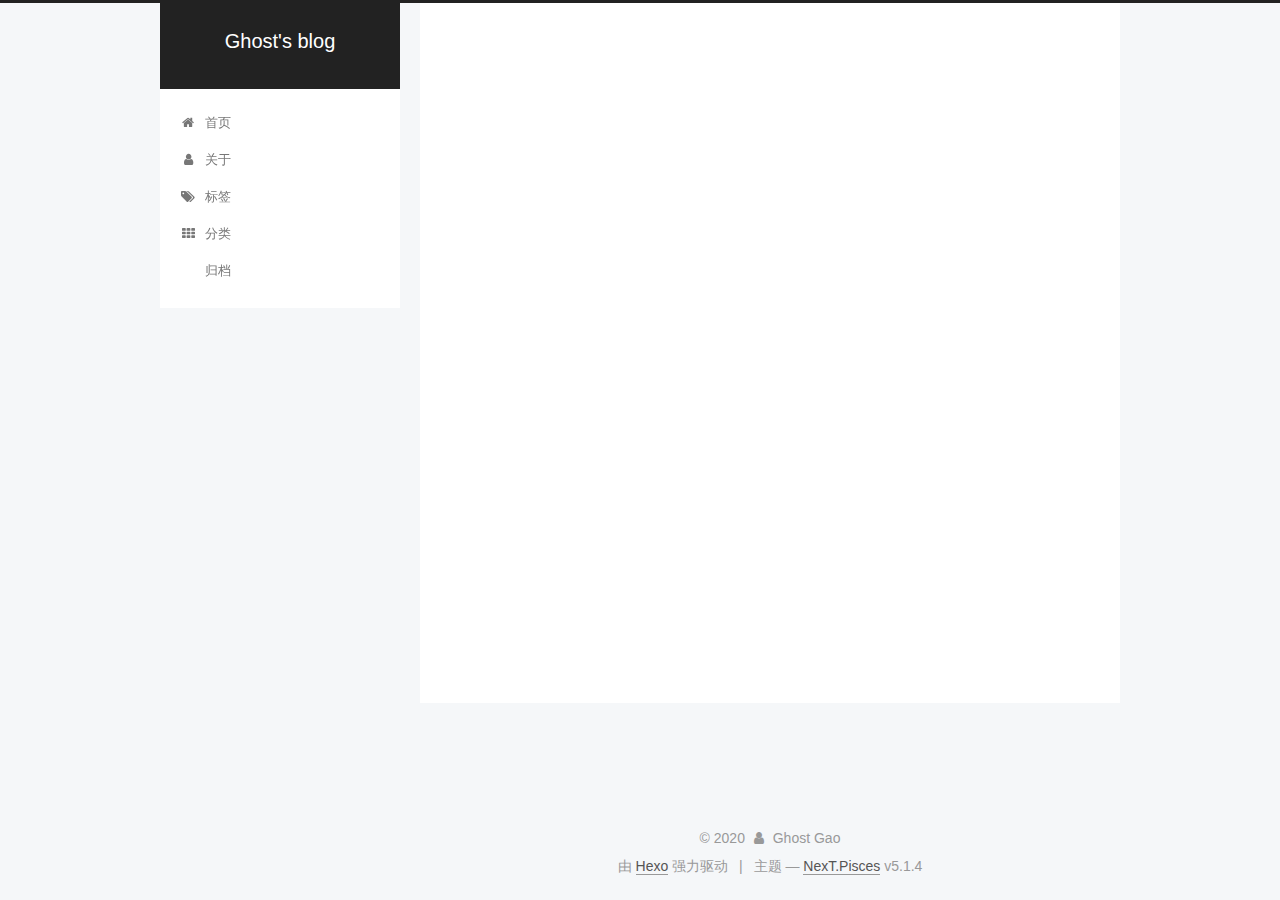
<file: archives/2020/05/index.html>
<!DOCTYPE html>



  


<html class="theme-next pisces use-motion" lang="zh-Hans">
<head>
  <meta charset="UTF-8"/>
<meta http-equiv="X-UA-Compatible" content="IE=edge" />
<meta name="viewport" content="width=device-width, initial-scale=1, maximum-scale=1"/>
<meta name="theme-color" content="#222">









<meta http-equiv="Cache-Control" content="no-transform" />
<meta http-equiv="Cache-Control" content="no-siteapp" />
















  
  
  <link href="/lib/fancybox/source/jquery.fancybox.css?v=2.1.5" rel="stylesheet" type="text/css" />







<link href="/lib/font-awesome/css/font-awesome.min.css?v=4.6.2" rel="stylesheet" type="text/css" />

<link href="/css/main.css?v=5.1.4" rel="stylesheet" type="text/css" />


  <link rel="apple-touch-icon" sizes="180x180" href="/images/apple-touch-icon-next.png?v=5.1.4">


  <link rel="icon" type="image/png" sizes="32x32" href="/images/favicon-32x32-next.png?v=5.1.4">


  <link rel="icon" type="image/png" sizes="16x16" href="/images/favicon-16x16-next.png?v=5.1.4">


  <link rel="mask-icon" href="/images/logo.svg?v=5.1.4" color="#222">





  <meta name="keywords" content="Hexo, NexT" />










<meta property="og:type" content="website">
<meta property="og:title" content="Ghost&#39;s blog">
<meta property="og:url" content="https://ghostgao.github.io/archives/2020/05/index.html">
<meta property="og:site_name" content="Ghost&#39;s blog">
<meta property="article:author" content="Ghost Gao">
<meta name="twitter:card" content="summary">



<script type="text/javascript" id="hexo.configurations">
  var NexT = window.NexT || {};
  var CONFIG = {
    root: '/',
    scheme: 'Pisces',
    version: '5.1.4',
    sidebar: {"position":"left","display":"post","offset":12,"b2t":false,"scrollpercent":false,"onmobile":false},
    fancybox: true,
    tabs: true,
    motion: {"enable":true,"async":false,"transition":{"post_block":"fadeIn","post_header":"slideDownIn","post_body":"slideDownIn","coll_header":"slideLeftIn","sidebar":"slideUpIn"}},
    duoshuo: {
      userId: '0',
      author: '博主'
    },
    algolia: {
      applicationID: '',
      apiKey: '',
      indexName: '',
      hits: {"per_page":10},
      labels: {"input_placeholder":"Search for Posts","hits_empty":"We didn't find any results for the search: ${query}","hits_stats":"${hits} results found in ${time} ms"}
    }
  };
</script>



  <link rel="canonical" href="https://ghostgao.github.io/archives/2020/05/"/>





  <title>归档 | Ghost's blog</title>
  








<meta name="generator" content="Hexo 4.2.1"></head>

<body itemscope itemtype="http://schema.org/WebPage" lang="zh-Hans">

  
  
    
  

  <div class="container sidebar-position-left page-archive">
    <div class="headband"></div>

    <header id="header" class="header" itemscope itemtype="http://schema.org/WPHeader">
      <div class="header-inner"><div class="site-brand-wrapper">
  <div class="site-meta ">
    

    <div class="custom-logo-site-title">
      <a href="/"  class="brand" rel="start">
        <span class="logo-line-before"><i></i></span>
        <span class="site-title">Ghost's blog</span>
        <span class="logo-line-after"><i></i></span>
      </a>
    </div>
      
        <p class="site-subtitle"></p>
      
  </div>

  <div class="site-nav-toggle">
    <button>
      <span class="btn-bar"></span>
      <span class="btn-bar"></span>
      <span class="btn-bar"></span>
    </button>
  </div>
</div>

<nav class="site-nav">
  

  
    <ul id="menu" class="menu">
      
        
        <li class="menu-item menu-item-home">
          <a href="/" rel="section">
            
              <i class="menu-item-icon fa fa-fw fa-home"></i> <br />
            
            首页
          </a>
        </li>
      
        
        <li class="menu-item menu-item-about">
          <a href="/about/%20" rel="section">
            
              <i class="menu-item-icon fa fa-fw fa-user"></i> <br />
            
            关于
          </a>
        </li>
      
        
        <li class="menu-item menu-item-tags">
          <a href="/tags/%20" rel="section">
            
              <i class="menu-item-icon fa fa-fw fa-tags"></i> <br />
            
            标签
          </a>
        </li>
      
        
        <li class="menu-item menu-item-categories">
          <a href="/categories/%20" rel="section">
            
              <i class="menu-item-icon fa fa-fw fa-th"></i> <br />
            
            分类
          </a>
        </li>
      
        
        <li class="menu-item menu-item-archives">
          <a href="/archives/" rel="section">
            
              <i class="menu-item-icon fa fa-fw fa-archives"></i> <br />
            
            归档
          </a>
        </li>
      

      
    </ul>
  

  
</nav>



 </div>
    </header>

    <main id="main" class="main">
      <div class="main-inner">
        <div class="content-wrap">
          <div id="content" class="content">
            

  
  
  
  <div class="post-block archive">
    <div id="posts" class="posts-collapse">
      <span class="archive-move-on"></span>

      <span class="archive-page-counter">
        
        
        
          
        
        嗯..! 目前共计 2 篇日志。 继续努力。
      </span>

      

        
        
        

        
          
          <div class="collection-title">
            <h1 class="archive-year" id="archive-year-2020">2020</h1>
          </div>
        
        

        

  <article class="post post-type-normal" itemscope itemtype="http://schema.org/Article">
    <header class="post-header">

      <h2 class="post-title">
        
            <a class="post-title-link" href="/2020/05/28/First-Post/" itemprop="url">
              
                <span itemprop="name">First Post</span>
              
            </a>
        
      </h2>

      <div class="post-meta">
        <time class="post-time" itemprop="dateCreated"
              datetime="2020-05-28T11:45:35+08:00"
              content="2020-05-28" >
          05-28
        </time>
      </div>

    </header>
  </article>



      

        
        
        

        
        

        

  <article class="post post-type-normal" itemscope itemtype="http://schema.org/Article">
    <header class="post-header">

      <h2 class="post-title">
        
            <a class="post-title-link" href="/2020/05/28/hello-world/" itemprop="url">
              
                <span itemprop="name">Hello World</span>
              
            </a>
        
      </h2>

      <div class="post-meta">
        <time class="post-time" itemprop="dateCreated"
              datetime="2020-05-28T10:35:39+08:00"
              content="2020-05-28" >
          05-28
        </time>
      </div>

    </header>
  </article>



      

    </div>
  </div>
  
  
  

  



          </div>
          


          

        </div>
        
          
  
  <div class="sidebar-toggle">
    <div class="sidebar-toggle-line-wrap">
      <span class="sidebar-toggle-line sidebar-toggle-line-first"></span>
      <span class="sidebar-toggle-line sidebar-toggle-line-middle"></span>
      <span class="sidebar-toggle-line sidebar-toggle-line-last"></span>
    </div>
  </div>

  <aside id="sidebar" class="sidebar">
    
    <div class="sidebar-inner">

      

      

      <section class="site-overview-wrap sidebar-panel sidebar-panel-active">
        <div class="site-overview">
          <div class="site-author motion-element" itemprop="author" itemscope itemtype="http://schema.org/Person">
            
              <p class="site-author-name" itemprop="name">Ghost Gao</p>
              <p class="site-description motion-element" itemprop="description"></p>
          </div>

          <nav class="site-state motion-element">
              <div class="site-state-item site-state-posts">
                <a href="/archives">
                  <span class="site-state-item-count">2</span>
                  <span class="site-state-item-name">日志</span>
                </a>
              </div>

            

            

          </nav>

          

          
            <div class="links-of-author motion-element">
                
                  <span class="links-of-author-item">
                    <a href="https://github.com/GhostGao" target="_blank" title="GitHub">
                      
                        <i class="fa fa-fw fa-github"></i>GitHub</a>
                  </span>
                
            </div>
          

          
          

          
          

          

        </div>
      </section>

      

      

    </div>
  </aside>


        
      </div>
    </main>

    <footer id="footer" class="footer">
      <div class="footer-inner">
        <div class="copyright">&copy; <span itemprop="copyrightYear">2020</span>
  <span class="with-love">
    <i class="fa fa-user"></i>
  </span>
  <span class="author" itemprop="copyrightHolder">Ghost Gao</span>

  
</div>


  <div class="powered-by">由 <a class="theme-link" target="_blank" href="https://hexo.io">Hexo</a> 强力驱动</div>



  <span class="post-meta-divider">|</span>



  <div class="theme-info">主题 &mdash; <a class="theme-link" target="_blank" href="https://github.com/iissnan/hexo-theme-next">NexT.Pisces</a> v5.1.4</div>




        







        
      </div>
    </footer>

    
      <div class="back-to-top">
        <i class="fa fa-arrow-up"></i>
        
      </div>
    

    

  </div>

  

<script type="text/javascript">
  if (Object.prototype.toString.call(window.Promise) !== '[object Function]') {
    window.Promise = null;
  }
</script>









  












  
  
    <script type="text/javascript" src="/lib/jquery/index.js?v=2.1.3"></script>
  

  
  
    <script type="text/javascript" src="/lib/fastclick/lib/fastclick.min.js?v=1.0.6"></script>
  

  
  
    <script type="text/javascript" src="/lib/jquery_lazyload/jquery.lazyload.js?v=1.9.7"></script>
  

  
  
    <script type="text/javascript" src="/lib/velocity/velocity.min.js?v=1.2.1"></script>
  

  
  
    <script type="text/javascript" src="/lib/velocity/velocity.ui.min.js?v=1.2.1"></script>
  

  
  
    <script type="text/javascript" src="/lib/fancybox/source/jquery.fancybox.pack.js?v=2.1.5"></script>
  


  


  <script type="text/javascript" src="/js/src/utils.js?v=5.1.4"></script>

  <script type="text/javascript" src="/js/src/motion.js?v=5.1.4"></script>



  
  


  <script type="text/javascript" src="/js/src/affix.js?v=5.1.4"></script>

  <script type="text/javascript" src="/js/src/schemes/pisces.js?v=5.1.4"></script>



  

  


  <script type="text/javascript" src="/js/src/bootstrap.js?v=5.1.4"></script>



  


  




	





  





  












  





  

  

  

  
  

  

  

  

</body>
</html>
</file>
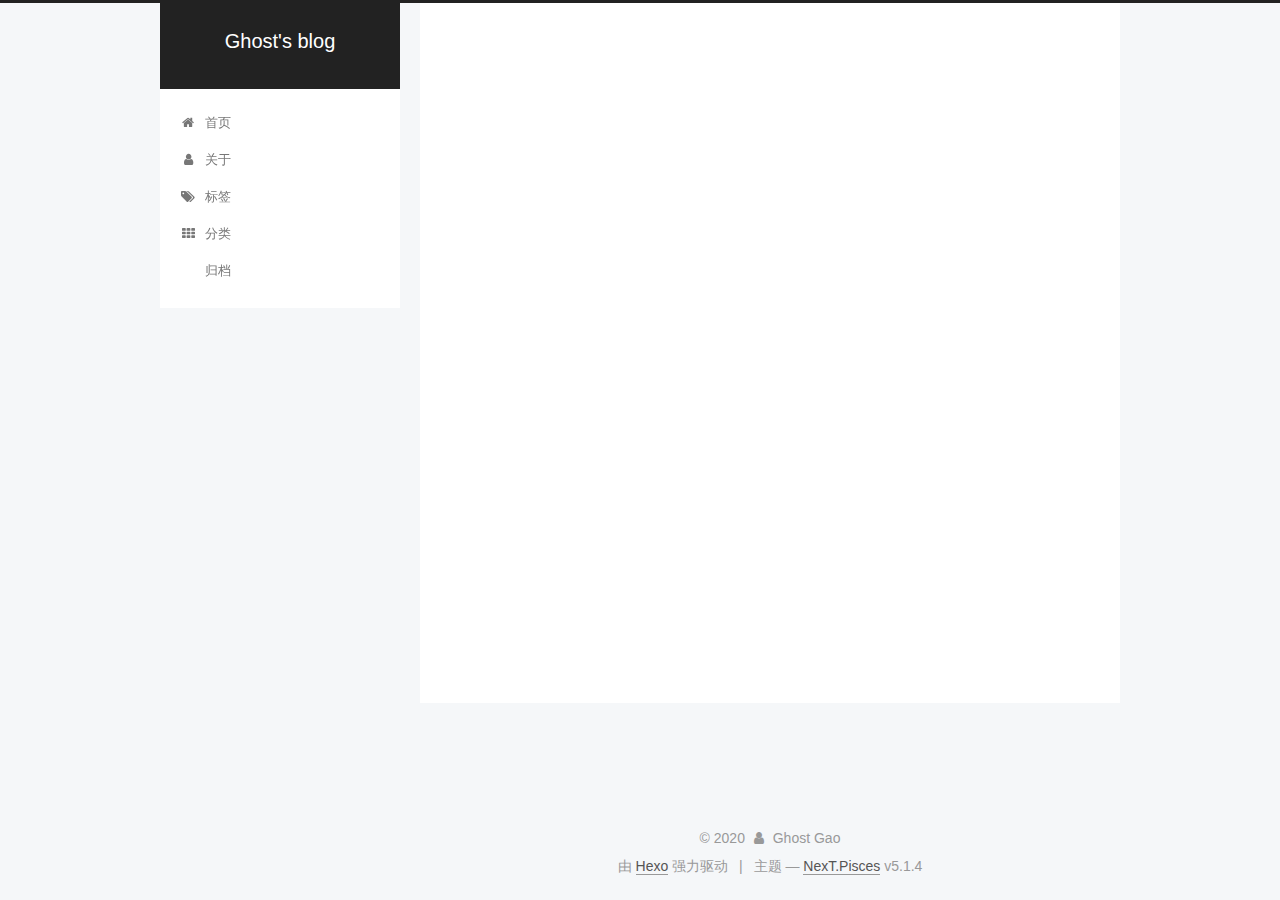
<file: 2020/05/28/First-Post/index.html>
<!DOCTYPE html>



  


<html class="theme-next pisces use-motion" lang="zh-Hans">
<head>
  <meta charset="UTF-8"/>
<meta http-equiv="X-UA-Compatible" content="IE=edge" />
<meta name="viewport" content="width=device-width, initial-scale=1, maximum-scale=1"/>
<meta name="theme-color" content="#222">









<meta http-equiv="Cache-Control" content="no-transform" />
<meta http-equiv="Cache-Control" content="no-siteapp" />
















  
  
  <link href="/lib/fancybox/source/jquery.fancybox.css?v=2.1.5" rel="stylesheet" type="text/css" />







<link href="/lib/font-awesome/css/font-awesome.min.css?v=4.6.2" rel="stylesheet" type="text/css" />

<link href="/css/main.css?v=5.1.4" rel="stylesheet" type="text/css" />


  <link rel="apple-touch-icon" sizes="180x180" href="/images/apple-touch-icon-next.png?v=5.1.4">


  <link rel="icon" type="image/png" sizes="32x32" href="/images/favicon-32x32-next.png?v=5.1.4">


  <link rel="icon" type="image/png" sizes="16x16" href="/images/favicon-16x16-next.png?v=5.1.4">


  <link rel="mask-icon" href="/images/logo.svg?v=5.1.4" color="#222">





  <meta name="keywords" content="Hexo, NexT" />










<meta name="description" content="Hello World!">
<meta property="og:type" content="article">
<meta property="og:title" content="First Post">
<meta property="og:url" content="https://ghostgao.github.io/2020/05/28/First-Post/index.html">
<meta property="og:site_name" content="Ghost&#39;s blog">
<meta property="og:description" content="Hello World!">
<meta property="article:published_time" content="2020-05-28T03:45:35.000Z">
<meta property="article:modified_time" content="2020-05-28T03:46:44.888Z">
<meta property="article:author" content="Ghost Gao">
<meta name="twitter:card" content="summary">



<script type="text/javascript" id="hexo.configurations">
  var NexT = window.NexT || {};
  var CONFIG = {
    root: '/',
    scheme: 'Pisces',
    version: '5.1.4',
    sidebar: {"position":"left","display":"post","offset":12,"b2t":false,"scrollpercent":false,"onmobile":false},
    fancybox: true,
    tabs: true,
    motion: {"enable":true,"async":false,"transition":{"post_block":"fadeIn","post_header":"slideDownIn","post_body":"slideDownIn","coll_header":"slideLeftIn","sidebar":"slideUpIn"}},
    duoshuo: {
      userId: '0',
      author: '博主'
    },
    algolia: {
      applicationID: '',
      apiKey: '',
      indexName: '',
      hits: {"per_page":10},
      labels: {"input_placeholder":"Search for Posts","hits_empty":"We didn't find any results for the search: ${query}","hits_stats":"${hits} results found in ${time} ms"}
    }
  };
</script>



  <link rel="canonical" href="https://ghostgao.github.io/2020/05/28/First-Post/"/>





  <title>First Post | Ghost's blog</title>
  








<meta name="generator" content="Hexo 4.2.1"></head>

<body itemscope itemtype="http://schema.org/WebPage" lang="zh-Hans">

  
  
    
  

  <div class="container sidebar-position-left page-post-detail">
    <div class="headband"></div>

    <header id="header" class="header" itemscope itemtype="http://schema.org/WPHeader">
      <div class="header-inner"><div class="site-brand-wrapper">
  <div class="site-meta ">
    

    <div class="custom-logo-site-title">
      <a href="/"  class="brand" rel="start">
        <span class="logo-line-before"><i></i></span>
        <span class="site-title">Ghost's blog</span>
        <span class="logo-line-after"><i></i></span>
      </a>
    </div>
      
        <p class="site-subtitle"></p>
      
  </div>

  <div class="site-nav-toggle">
    <button>
      <span class="btn-bar"></span>
      <span class="btn-bar"></span>
      <span class="btn-bar"></span>
    </button>
  </div>
</div>

<nav class="site-nav">
  

  
    <ul id="menu" class="menu">
      
        
        <li class="menu-item menu-item-home">
          <a href="/" rel="section">
            
              <i class="menu-item-icon fa fa-fw fa-home"></i> <br />
            
            首页
          </a>
        </li>
      
        
        <li class="menu-item menu-item-about">
          <a href="/about/%20" rel="section">
            
              <i class="menu-item-icon fa fa-fw fa-user"></i> <br />
            
            关于
          </a>
        </li>
      
        
        <li class="menu-item menu-item-tags">
          <a href="/tags/%20" rel="section">
            
              <i class="menu-item-icon fa fa-fw fa-tags"></i> <br />
            
            标签
          </a>
        </li>
      
        
        <li class="menu-item menu-item-categories">
          <a href="/categories/%20" rel="section">
            
              <i class="menu-item-icon fa fa-fw fa-th"></i> <br />
            
            分类
          </a>
        </li>
      
        
        <li class="menu-item menu-item-archives">
          <a href="/archives/" rel="section">
            
              <i class="menu-item-icon fa fa-fw fa-archives"></i> <br />
            
            归档
          </a>
        </li>
      

      
    </ul>
  

  
</nav>



 </div>
    </header>

    <main id="main" class="main">
      <div class="main-inner">
        <div class="content-wrap">
          <div id="content" class="content">
            

  <div id="posts" class="posts-expand">
    

  

  
  
  

  <article class="post post-type-normal" itemscope itemtype="http://schema.org/Article">
  
  
  
  <div class="post-block">
    <link itemprop="mainEntityOfPage" href="https://ghostgao.github.io/2020/05/28/First-Post/">

    <span hidden itemprop="author" itemscope itemtype="http://schema.org/Person">
      <meta itemprop="name" content="Ghost Gao">
      <meta itemprop="description" content="">
      <meta itemprop="image" content="/images/avatar.gif">
    </span>

    <span hidden itemprop="publisher" itemscope itemtype="http://schema.org/Organization">
      <meta itemprop="name" content="Ghost's blog">
    </span>

    
      <header class="post-header">

        
        
          <h1 class="post-title" itemprop="name headline">First Post</h1>
        

        <div class="post-meta">
          <span class="post-time">
            
              <span class="post-meta-item-icon">
                <i class="fa fa-calendar-o"></i>
              </span>
              
                <span class="post-meta-item-text">发表于</span>
              
              <time title="创建于" itemprop="dateCreated datePublished" datetime="2020-05-28T11:45:35+08:00">
                2020-05-28
              </time>
            

            

            
          </span>

          

          
            
          

          
          

          

          

          

        </div>
      </header>
    

    
    
    
    <div class="post-body" itemprop="articleBody">

      
      

      
        <p>Hello World!</p>

      
    </div>
    
    
    

    

    

    

    <footer class="post-footer">
      

      
      
      

      
        <div class="post-nav">
          <div class="post-nav-next post-nav-item">
            
              <a href="/2020/05/28/hello-world/" rel="next" title="Hello World">
                <i class="fa fa-chevron-left"></i> Hello World
              </a>
            
          </div>

          <span class="post-nav-divider"></span>

          <div class="post-nav-prev post-nav-item">
            
          </div>
        </div>
      

      
      
    </footer>
  </div>
  
  
  
  </article>



    <div class="post-spread">
      
    </div>
  </div>


          </div>
          


          

  



        </div>
        
          
  
  <div class="sidebar-toggle">
    <div class="sidebar-toggle-line-wrap">
      <span class="sidebar-toggle-line sidebar-toggle-line-first"></span>
      <span class="sidebar-toggle-line sidebar-toggle-line-middle"></span>
      <span class="sidebar-toggle-line sidebar-toggle-line-last"></span>
    </div>
  </div>

  <aside id="sidebar" class="sidebar">
    
    <div class="sidebar-inner">

      

      

      <section class="site-overview-wrap sidebar-panel sidebar-panel-active">
        <div class="site-overview">
          <div class="site-author motion-element" itemprop="author" itemscope itemtype="http://schema.org/Person">
            
              <p class="site-author-name" itemprop="name">Ghost Gao</p>
              <p class="site-description motion-element" itemprop="description"></p>
          </div>

          <nav class="site-state motion-element">
              <div class="site-state-item site-state-posts">
                <a href="/archives">
                  <span class="site-state-item-count">2</span>
                  <span class="site-state-item-name">日志</span>
                </a>
              </div>

            

            

          </nav>

          

          
            <div class="links-of-author motion-element">
                
                  <span class="links-of-author-item">
                    <a href="https://github.com/GhostGao" target="_blank" title="GitHub">
                      
                        <i class="fa fa-fw fa-github"></i>GitHub</a>
                  </span>
                
            </div>
          

          
          

          
          

          

        </div>
      </section>

      

      

    </div>
  </aside>


        
      </div>
    </main>

    <footer id="footer" class="footer">
      <div class="footer-inner">
        <div class="copyright">&copy; <span itemprop="copyrightYear">2020</span>
  <span class="with-love">
    <i class="fa fa-user"></i>
  </span>
  <span class="author" itemprop="copyrightHolder">Ghost Gao</span>

  
</div>


  <div class="powered-by">由 <a class="theme-link" target="_blank" href="https://hexo.io">Hexo</a> 强力驱动</div>



  <span class="post-meta-divider">|</span>



  <div class="theme-info">主题 &mdash; <a class="theme-link" target="_blank" href="https://github.com/iissnan/hexo-theme-next">NexT.Pisces</a> v5.1.4</div>




        







        
      </div>
    </footer>

    
      <div class="back-to-top">
        <i class="fa fa-arrow-up"></i>
        
      </div>
    

    

  </div>

  

<script type="text/javascript">
  if (Object.prototype.toString.call(window.Promise) !== '[object Function]') {
    window.Promise = null;
  }
</script>









  












  
  
    <script type="text/javascript" src="/lib/jquery/index.js?v=2.1.3"></script>
  

  
  
    <script type="text/javascript" src="/lib/fastclick/lib/fastclick.min.js?v=1.0.6"></script>
  

  
  
    <script type="text/javascript" src="/lib/jquery_lazyload/jquery.lazyload.js?v=1.9.7"></script>
  

  
  
    <script type="text/javascript" src="/lib/velocity/velocity.min.js?v=1.2.1"></script>
  

  
  
    <script type="text/javascript" src="/lib/velocity/velocity.ui.min.js?v=1.2.1"></script>
  

  
  
    <script type="text/javascript" src="/lib/fancybox/source/jquery.fancybox.pack.js?v=2.1.5"></script>
  


  


  <script type="text/javascript" src="/js/src/utils.js?v=5.1.4"></script>

  <script type="text/javascript" src="/js/src/motion.js?v=5.1.4"></script>



  
  


  <script type="text/javascript" src="/js/src/affix.js?v=5.1.4"></script>

  <script type="text/javascript" src="/js/src/schemes/pisces.js?v=5.1.4"></script>



  
  <script type="text/javascript" src="/js/src/scrollspy.js?v=5.1.4"></script>
<script type="text/javascript" src="/js/src/post-details.js?v=5.1.4"></script>



  


  <script type="text/javascript" src="/js/src/bootstrap.js?v=5.1.4"></script>



  


  




	





  





  












  





  

  

  

  
  

  

  

  

</body>
</html>
</file>
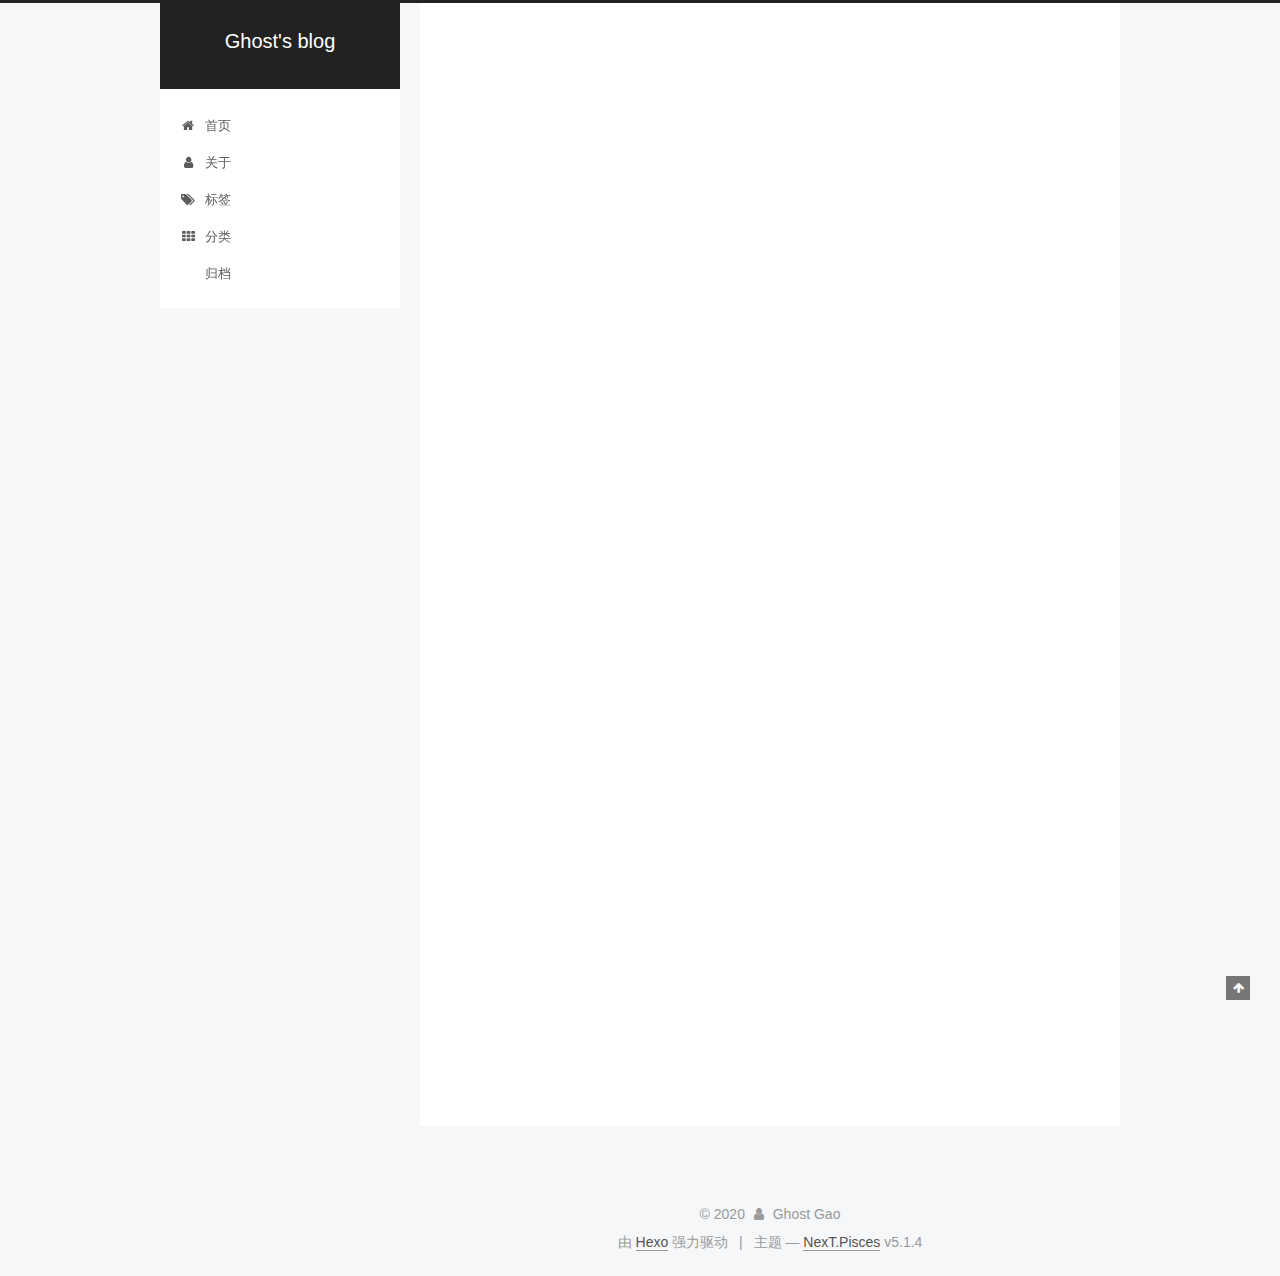
<file: 2020/05/28/hello-world/index.html>
<!DOCTYPE html>



  


<html class="theme-next pisces use-motion" lang="zh-Hans">
<head>
  <meta charset="UTF-8"/>
<meta http-equiv="X-UA-Compatible" content="IE=edge" />
<meta name="viewport" content="width=device-width, initial-scale=1, maximum-scale=1"/>
<meta name="theme-color" content="#222">









<meta http-equiv="Cache-Control" content="no-transform" />
<meta http-equiv="Cache-Control" content="no-siteapp" />
















  
  
  <link href="/lib/fancybox/source/jquery.fancybox.css?v=2.1.5" rel="stylesheet" type="text/css" />







<link href="/lib/font-awesome/css/font-awesome.min.css?v=4.6.2" rel="stylesheet" type="text/css" />

<link href="/css/main.css?v=5.1.4" rel="stylesheet" type="text/css" />


  <link rel="apple-touch-icon" sizes="180x180" href="/images/apple-touch-icon-next.png?v=5.1.4">


  <link rel="icon" type="image/png" sizes="32x32" href="/images/favicon-32x32-next.png?v=5.1.4">


  <link rel="icon" type="image/png" sizes="16x16" href="/images/favicon-16x16-next.png?v=5.1.4">


  <link rel="mask-icon" href="/images/logo.svg?v=5.1.4" color="#222">





  <meta name="keywords" content="Hexo, NexT" />










<meta name="description" content="Welcome to Hexo! This is your very first post. Check documentation for more info. If you get any problems when using Hexo, you can find the answer in troubleshooting or you can ask me on GitHub. Quick">
<meta property="og:type" content="article">
<meta property="og:title" content="Hello World">
<meta property="og:url" content="https://ghostgao.github.io/2020/05/28/hello-world/index.html">
<meta property="og:site_name" content="Ghost&#39;s blog">
<meta property="og:description" content="Welcome to Hexo! This is your very first post. Check documentation for more info. If you get any problems when using Hexo, you can find the answer in troubleshooting or you can ask me on GitHub. Quick">
<meta property="article:published_time" content="2020-05-28T02:35:39.630Z">
<meta property="article:modified_time" content="2020-05-28T02:35:39.630Z">
<meta property="article:author" content="Ghost Gao">
<meta name="twitter:card" content="summary">



<script type="text/javascript" id="hexo.configurations">
  var NexT = window.NexT || {};
  var CONFIG = {
    root: '/',
    scheme: 'Pisces',
    version: '5.1.4',
    sidebar: {"position":"left","display":"post","offset":12,"b2t":false,"scrollpercent":false,"onmobile":false},
    fancybox: true,
    tabs: true,
    motion: {"enable":true,"async":false,"transition":{"post_block":"fadeIn","post_header":"slideDownIn","post_body":"slideDownIn","coll_header":"slideLeftIn","sidebar":"slideUpIn"}},
    duoshuo: {
      userId: '0',
      author: '博主'
    },
    algolia: {
      applicationID: '',
      apiKey: '',
      indexName: '',
      hits: {"per_page":10},
      labels: {"input_placeholder":"Search for Posts","hits_empty":"We didn't find any results for the search: ${query}","hits_stats":"${hits} results found in ${time} ms"}
    }
  };
</script>



  <link rel="canonical" href="https://ghostgao.github.io/2020/05/28/hello-world/"/>





  <title>Hello World | Ghost's blog</title>
  








<meta name="generator" content="Hexo 4.2.1"></head>

<body itemscope itemtype="http://schema.org/WebPage" lang="zh-Hans">

  
  
    
  

  <div class="container sidebar-position-left page-post-detail">
    <div class="headband"></div>

    <header id="header" class="header" itemscope itemtype="http://schema.org/WPHeader">
      <div class="header-inner"><div class="site-brand-wrapper">
  <div class="site-meta ">
    

    <div class="custom-logo-site-title">
      <a href="/"  class="brand" rel="start">
        <span class="logo-line-before"><i></i></span>
        <span class="site-title">Ghost's blog</span>
        <span class="logo-line-after"><i></i></span>
      </a>
    </div>
      
        <p class="site-subtitle"></p>
      
  </div>

  <div class="site-nav-toggle">
    <button>
      <span class="btn-bar"></span>
      <span class="btn-bar"></span>
      <span class="btn-bar"></span>
    </button>
  </div>
</div>

<nav class="site-nav">
  

  
    <ul id="menu" class="menu">
      
        
        <li class="menu-item menu-item-home">
          <a href="/" rel="section">
            
              <i class="menu-item-icon fa fa-fw fa-home"></i> <br />
            
            首页
          </a>
        </li>
      
        
        <li class="menu-item menu-item-about">
          <a href="/about/%20" rel="section">
            
              <i class="menu-item-icon fa fa-fw fa-user"></i> <br />
            
            关于
          </a>
        </li>
      
        
        <li class="menu-item menu-item-tags">
          <a href="/tags/%20" rel="section">
            
              <i class="menu-item-icon fa fa-fw fa-tags"></i> <br />
            
            标签
          </a>
        </li>
      
        
        <li class="menu-item menu-item-categories">
          <a href="/categories/%20" rel="section">
            
              <i class="menu-item-icon fa fa-fw fa-th"></i> <br />
            
            分类
          </a>
        </li>
      
        
        <li class="menu-item menu-item-archives">
          <a href="/archives/" rel="section">
            
              <i class="menu-item-icon fa fa-fw fa-archives"></i> <br />
            
            归档
          </a>
        </li>
      

      
    </ul>
  

  
</nav>



 </div>
    </header>

    <main id="main" class="main">
      <div class="main-inner">
        <div class="content-wrap">
          <div id="content" class="content">
            

  <div id="posts" class="posts-expand">
    

  

  
  
  

  <article class="post post-type-normal" itemscope itemtype="http://schema.org/Article">
  
  
  
  <div class="post-block">
    <link itemprop="mainEntityOfPage" href="https://ghostgao.github.io/2020/05/28/hello-world/">

    <span hidden itemprop="author" itemscope itemtype="http://schema.org/Person">
      <meta itemprop="name" content="Ghost Gao">
      <meta itemprop="description" content="">
      <meta itemprop="image" content="/images/avatar.gif">
    </span>

    <span hidden itemprop="publisher" itemscope itemtype="http://schema.org/Organization">
      <meta itemprop="name" content="Ghost's blog">
    </span>

    
      <header class="post-header">

        
        
          <h1 class="post-title" itemprop="name headline">Hello World</h1>
        

        <div class="post-meta">
          <span class="post-time">
            
              <span class="post-meta-item-icon">
                <i class="fa fa-calendar-o"></i>
              </span>
              
                <span class="post-meta-item-text">发表于</span>
              
              <time title="创建于" itemprop="dateCreated datePublished" datetime="2020-05-28T10:35:39+08:00">
                2020-05-28
              </time>
            

            

            
          </span>

          

          
            
          

          
          

          

          

          

        </div>
      </header>
    

    
    
    
    <div class="post-body" itemprop="articleBody">

      
      

      
        <p>Welcome to <a href="https://hexo.io/" target="_blank" rel="noopener">Hexo</a>! This is your very first post. Check <a href="https://hexo.io/docs/" target="_blank" rel="noopener">documentation</a> for more info. If you get any problems when using Hexo, you can find the answer in <a href="https://hexo.io/docs/troubleshooting.html" target="_blank" rel="noopener">troubleshooting</a> or you can ask me on <a href="https://github.com/hexojs/hexo/issues" target="_blank" rel="noopener">GitHub</a>.</p>
<h2 id="Quick-Start"><a href="#Quick-Start" class="headerlink" title="Quick Start"></a>Quick Start</h2><h3 id="Create-a-new-post"><a href="#Create-a-new-post" class="headerlink" title="Create a new post"></a>Create a new post</h3><figure class="highlight bash"><table><tr><td class="gutter"><pre><span class="line">1</span><br></pre></td><td class="code"><pre><span class="line">$ hexo new <span class="string">"My New Post"</span></span><br></pre></td></tr></table></figure>

<p>More info: <a href="https://hexo.io/docs/writing.html" target="_blank" rel="noopener">Writing</a></p>
<h3 id="Run-server"><a href="#Run-server" class="headerlink" title="Run server"></a>Run server</h3><figure class="highlight bash"><table><tr><td class="gutter"><pre><span class="line">1</span><br></pre></td><td class="code"><pre><span class="line">$ hexo server</span><br></pre></td></tr></table></figure>

<p>More info: <a href="https://hexo.io/docs/server.html" target="_blank" rel="noopener">Server</a></p>
<h3 id="Generate-static-files"><a href="#Generate-static-files" class="headerlink" title="Generate static files"></a>Generate static files</h3><figure class="highlight bash"><table><tr><td class="gutter"><pre><span class="line">1</span><br></pre></td><td class="code"><pre><span class="line">$ hexo generate</span><br></pre></td></tr></table></figure>

<p>More info: <a href="https://hexo.io/docs/generating.html" target="_blank" rel="noopener">Generating</a></p>
<h3 id="Deploy-to-remote-sites"><a href="#Deploy-to-remote-sites" class="headerlink" title="Deploy to remote sites"></a>Deploy to remote sites</h3><figure class="highlight bash"><table><tr><td class="gutter"><pre><span class="line">1</span><br></pre></td><td class="code"><pre><span class="line">$ hexo deploy</span><br></pre></td></tr></table></figure>

<p>More info: <a href="https://hexo.io/docs/one-command-deployment.html" target="_blank" rel="noopener">Deployment</a></p>

      
    </div>
    
    
    

    

    

    

    <footer class="post-footer">
      

      
      
      

      
        <div class="post-nav">
          <div class="post-nav-next post-nav-item">
            
          </div>

          <span class="post-nav-divider"></span>

          <div class="post-nav-prev post-nav-item">
            
              <a href="/2020/05/28/First-Post/" rel="prev" title="First Post">
                First Post <i class="fa fa-chevron-right"></i>
              </a>
            
          </div>
        </div>
      

      
      
    </footer>
  </div>
  
  
  
  </article>



    <div class="post-spread">
      
    </div>
  </div>


          </div>
          


          

  



        </div>
        
          
  
  <div class="sidebar-toggle">
    <div class="sidebar-toggle-line-wrap">
      <span class="sidebar-toggle-line sidebar-toggle-line-first"></span>
      <span class="sidebar-toggle-line sidebar-toggle-line-middle"></span>
      <span class="sidebar-toggle-line sidebar-toggle-line-last"></span>
    </div>
  </div>

  <aside id="sidebar" class="sidebar">
    
    <div class="sidebar-inner">

      

      
        <ul class="sidebar-nav motion-element">
          <li class="sidebar-nav-toc sidebar-nav-active" data-target="post-toc-wrap">
            文章目录
          </li>
          <li class="sidebar-nav-overview" data-target="site-overview-wrap">
            站点概览
          </li>
        </ul>
      

      <section class="site-overview-wrap sidebar-panel">
        <div class="site-overview">
          <div class="site-author motion-element" itemprop="author" itemscope itemtype="http://schema.org/Person">
            
              <p class="site-author-name" itemprop="name">Ghost Gao</p>
              <p class="site-description motion-element" itemprop="description"></p>
          </div>

          <nav class="site-state motion-element">
              <div class="site-state-item site-state-posts">
                <a href="/archives">
                  <span class="site-state-item-count">2</span>
                  <span class="site-state-item-name">日志</span>
                </a>
              </div>

            

            

          </nav>

          

          
            <div class="links-of-author motion-element">
                
                  <span class="links-of-author-item">
                    <a href="https://github.com/GhostGao" target="_blank" title="GitHub">
                      
                        <i class="fa fa-fw fa-github"></i>GitHub</a>
                  </span>
                
            </div>
          

          
          

          
          

          

        </div>
      </section>

      
      <!--noindex-->
        <section class="post-toc-wrap motion-element sidebar-panel sidebar-panel-active">
          <div class="post-toc">

            
              
            

            
              <div class="post-toc-content"><ol class="nav"><li class="nav-item nav-level-2"><a class="nav-link" href="#Quick-Start"><span class="nav-number">1.</span> <span class="nav-text">Quick Start</span></a><ol class="nav-child"><li class="nav-item nav-level-3"><a class="nav-link" href="#Create-a-new-post"><span class="nav-number">1.1.</span> <span class="nav-text">Create a new post</span></a></li><li class="nav-item nav-level-3"><a class="nav-link" href="#Run-server"><span class="nav-number">1.2.</span> <span class="nav-text">Run server</span></a></li><li class="nav-item nav-level-3"><a class="nav-link" href="#Generate-static-files"><span class="nav-number">1.3.</span> <span class="nav-text">Generate static files</span></a></li><li class="nav-item nav-level-3"><a class="nav-link" href="#Deploy-to-remote-sites"><span class="nav-number">1.4.</span> <span class="nav-text">Deploy to remote sites</span></a></li></ol></li></ol></div>
            

          </div>
        </section>
      <!--/noindex-->
      

      

    </div>
  </aside>


        
      </div>
    </main>

    <footer id="footer" class="footer">
      <div class="footer-inner">
        <div class="copyright">&copy; <span itemprop="copyrightYear">2020</span>
  <span class="with-love">
    <i class="fa fa-user"></i>
  </span>
  <span class="author" itemprop="copyrightHolder">Ghost Gao</span>

  
</div>


  <div class="powered-by">由 <a class="theme-link" target="_blank" href="https://hexo.io">Hexo</a> 强力驱动</div>



  <span class="post-meta-divider">|</span>



  <div class="theme-info">主题 &mdash; <a class="theme-link" target="_blank" href="https://github.com/iissnan/hexo-theme-next">NexT.Pisces</a> v5.1.4</div>




        







        
      </div>
    </footer>

    
      <div class="back-to-top">
        <i class="fa fa-arrow-up"></i>
        
      </div>
    

    

  </div>

  

<script type="text/javascript">
  if (Object.prototype.toString.call(window.Promise) !== '[object Function]') {
    window.Promise = null;
  }
</script>









  












  
  
    <script type="text/javascript" src="/lib/jquery/index.js?v=2.1.3"></script>
  

  
  
    <script type="text/javascript" src="/lib/fastclick/lib/fastclick.min.js?v=1.0.6"></script>
  

  
  
    <script type="text/javascript" src="/lib/jquery_lazyload/jquery.lazyload.js?v=1.9.7"></script>
  

  
  
    <script type="text/javascript" src="/lib/velocity/velocity.min.js?v=1.2.1"></script>
  

  
  
    <script type="text/javascript" src="/lib/velocity/velocity.ui.min.js?v=1.2.1"></script>
  

  
  
    <script type="text/javascript" src="/lib/fancybox/source/jquery.fancybox.pack.js?v=2.1.5"></script>
  


  


  <script type="text/javascript" src="/js/src/utils.js?v=5.1.4"></script>

  <script type="text/javascript" src="/js/src/motion.js?v=5.1.4"></script>



  
  


  <script type="text/javascript" src="/js/src/affix.js?v=5.1.4"></script>

  <script type="text/javascript" src="/js/src/schemes/pisces.js?v=5.1.4"></script>



  
  <script type="text/javascript" src="/js/src/scrollspy.js?v=5.1.4"></script>
<script type="text/javascript" src="/js/src/post-details.js?v=5.1.4"></script>



  


  <script type="text/javascript" src="/js/src/bootstrap.js?v=5.1.4"></script>



  


  




	





  





  












  





  

  

  

  
  

  

  

  

</body>
</html>
</file>
<file: css/main.css>
/* normalize.css v3.0.2 | MIT License | git.io/normalize */
html {
  font-family: sans-serif; /* 1 */
  -ms-text-size-adjust: 100%; /* 2 */
  -webkit-text-size-adjust: 100%; /* 2 */
}
body {
  margin: 0;
}
article,
aside,
details,
figcaption,
figure,
footer,
header,
hgroup,
main,
menu,
nav,
section,
summary {
  display: block;
}
audio,
canvas,
progress,
video {
  display: inline-block; /* 1 */
  vertical-align: baseline; /* 2 */
}
audio:not([controls]) {
  display: none;
  height: 0;
}
[hidden],
template {
  display: none;
}
a {
  background-color: transparent;
}
a:active,
a:hover {
  outline: 0;
}
abbr[title] {
  border-bottom: 1px dotted;
}
b,
strong {
  font-weight: bold;
}
dfn {
  font-style: italic;
}
h1 {
  font-size: 2em;
  margin: 0.67em 0;
}
mark {
  background: #ff0;
  color: #000;
}
small {
  font-size: 80%;
}
sub,
sup {
  font-size: 75%;
  line-height: 0;
  position: relative;
  vertical-align: baseline;
}
sup {
  top: -0.5em;
}
sub {
  bottom: -0.25em;
}
img {
  border: 0;
}
svg:not(:root) {
  overflow: hidden;
}
figure {
  margin: 1em 40px;
}
hr {
  -moz-box-sizing: content-box;
  box-sizing: content-box;
  height: 0;
}
pre {
  overflow: auto;
}
code,
kbd,
pre,
samp {
  font-family: monospace, monospace;
  font-size: 1em;
}
button,
input,
optgroup,
select,
textarea {
  color: inherit; /* 1 */
  font: inherit; /* 2 */
  margin: 0; /* 3 */
}
button {
  overflow: visible;
}
button,
select {
  text-transform: none;
}
button,
html input[type="button"],
input[type="reset"],
input[type="submit"] {
  -webkit-appearance: button; /* 2 */
  cursor: pointer; /* 3 */
}
button[disabled],
html input[disabled] {
  cursor: default;
}
button::-moz-focus-inner,
input::-moz-focus-inner {
  border: 0;
  padding: 0;
}
input {
  line-height: normal;
}
input[type="checkbox"],
input[type="radio"] {
  box-sizing: border-box; /* 1 */
  padding: 0; /* 2 */
}
input[type="number"]::-webkit-inner-spin-button,
input[type="number"]::-webkit-outer-spin-button {
  height: auto;
}
input[type="search"] {
  -webkit-appearance: textfield; /* 1 */
  -moz-box-sizing: content-box;
  -webkit-box-sizing: content-box; /* 2 */
  box-sizing: content-box;
}
input[type="search"]::-webkit-search-cancel-button,
input[type="search"]::-webkit-search-decoration {
  -webkit-appearance: none;
}
fieldset {
  border: 1px solid #c0c0c0;
  margin: 0 2px;
  padding: 0.35em 0.625em 0.75em;
}
legend {
  border: 0; /* 1 */
  padding: 0; /* 2 */
}
textarea {
  overflow: auto;
}
optgroup {
  font-weight: bold;
}
table {
  border-collapse: collapse;
  border-spacing: 0;
}
td,
th {
  padding: 0;
}
::selection {
  background: #262a30;
  color: #fff;
}
body {
  position: relative;
  font-family: 'Lato', "PingFang SC", "Microsoft YaHei", sans-serif;
  font-size: 14px;
  line-height: 2;
  color: #555;
  background: #f5f7f9;
}
@media (max-width: 767px) {
  body {
    padding-right: 0 !important;
  }
}
@media (min-width: 768px) and (max-width: 991px) {
  body {
    padding-right: 0 !important;
  }
}
@media (min-width: 1600px) {
  body {
    font-size: 16px;
  }
}
h1,
h2,
h3,
h4,
h5,
h6 {
  margin: 0;
  padding: 0;
  font-weight: bold;
  line-height: 1.5;
  font-family: 'Lato', "PingFang SC", "Microsoft YaHei", sans-serif;
}
h2,
h3,
h4,
h5,
h6 {
  margin: 20px 0 15px;
}
h1 {
  font-size: 22px;
}
@media (max-width: 767px) {
  h1 {
    font-size: 18px;
  }
}
h2 {
  font-size: 20px;
}
@media (max-width: 767px) {
  h2 {
    font-size: 16px;
  }
}
h3 {
  font-size: 18px;
}
@media (max-width: 767px) {
  h3 {
    font-size: 14px;
  }
}
h4 {
  font-size: 16px;
}
@media (max-width: 767px) {
  h4 {
    font-size: 12px;
  }
}
h5 {
  font-size: 14px;
}
@media (max-width: 767px) {
  h5 {
    font-size: 10px;
  }
}
h6 {
  font-size: 12px;
}
@media (max-width: 767px) {
  h6 {
    font-size: 8px;
  }
}
p {
  margin: 0 0 20px 0;
}
a {
  color: #555;
  text-decoration: none;
  outline: none;
  border-bottom: 1px solid #999;
  word-wrap: break-word;
}
a:hover {
  color: #222;
  border-bottom-color: #222;
}
blockquote {
  margin: 0;
  padding: 0;
}
img {
  display: block;
  margin: auto;
  max-width: 100%;
  height: auto;
}
hr {
  margin: 40px 0;
  height: 3px;
  border: none;
  background-color: #ddd;
  background-image: repeating-linear-gradient(-45deg, #fff, #fff 4px, transparent 4px, transparent 8px);
}
blockquote {
  padding: 0 15px;
  color: #666;
  border-left: 4px solid #ddd;
}
blockquote cite::before {
  content: "-";
  padding: 0 5px;
}
dt {
  font-weight: 700;
}
dd {
  margin: 0;
  padding: 0;
}
kbd {
  border: 1px solid #ccc;
  border-radius: 0.2em;
  box-shadow: 0.1em 0.1em 0.2em rgba(0,0,0,0.1);
  background-color: #f9f9f9;
  font-family: inherit;
  background-image: -webkit-linear-gradient(top, #eee, #fff, #eee);
  padding: 0.1em 0.3em;
  white-space: nowrap;
}
.text-left {
  text-align: left;
}
.text-center {
  text-align: center;
}
.text-right {
  text-align: right;
}
.text-justify {
  text-align: justify;
}
.text-nowrap {
  white-space: nowrap;
}
.text-lowercase {
  text-transform: lowercase;
}
.text-uppercase {
  text-transform: uppercase;
}
.text-capitalize {
  text-transform: capitalize;
}
.center-block {
  display: block;
  margin-left: auto;
  margin-right: auto;
}
.clearfix:before,
.clearfix:after {
  content: " ";
  display: table;
}
.clearfix:after {
  clear: both;
}
.pullquote {
  width: 45%;
}
.pullquote.left {
  float: left;
  margin-left: 5px;
  margin-right: 10px;
}
.pullquote.right {
  float: right;
  margin-left: 10px;
  margin-right: 5px;
}
.affix.affix.affix {
  position: fixed;
}
.translation {
  margin-top: -20px;
  font-size: 14px;
  color: #999;
}
.scrollbar-measure {
  width: 100px;
  height: 100px;
  overflow: scroll;
  position: absolute;
  top: -9999px;
}
.use-motion .motion-element {
  opacity: 0;
}
table {
  margin: 20px 0;
  width: 100%;
  border-collapse: collapse;
  border-spacing: 0;
  border: 1px solid #ddd;
  font-size: 14px;
  table-layout: fixed;
  word-wrap: break-all;
}
table>tbody>tr:nth-of-type(odd) {
  background-color: #f9f9f9;
}
table>tbody>tr:hover {
  background-color: #f5f5f5;
}
caption,
th,
td {
  padding: 8px;
  text-align: left;
  vertical-align: middle;
  font-weight: normal;
}
th,
td {
  border-bottom: 3px solid #ddd;
  border-right: 1px solid #eee;
}
th {
  padding-bottom: 10px;
  font-weight: 700;
}
td {
  border-bottom-width: 1px;
}
html,
body {
  height: 100%;
}
.container {
  position: relative;
  min-height: 100%;
}
.header-inner {
  margin: 0 auto;
  padding: 100px 0 70px;
  width: 700px;
}
@media (min-width: 1600px) {
  .container .header-inner {
    width: 900px;
  }
}
.main {
  padding-bottom: 150px;
}
.main-inner {
  margin: 0 auto;
  width: 700px;
}
@media (min-width: 1600px) {
  .container .main-inner {
    width: 900px;
  }
}
.footer {
  position: absolute;
  left: 0;
  bottom: 0;
  width: 100%;
  min-height: 50px;
}
.footer-inner {
  box-sizing: border-box;
  margin: 20px auto;
  width: 700px;
}
@media (min-width: 1600px) {
  .container .footer-inner {
    width: 900px;
  }
}
pre,
.highlight {
  overflow: auto;
  margin: 20px 0;
  padding: 0;
  font-size: 13px;
  color: #4d4d4c;
  background: #f7f7f7;
  line-height: 1.6;
}
pre,
code {
  font-family: consolas, Menlo, "PingFang SC", "Microsoft YaHei", monospace;
}
code {
  padding: 2px 4px;
  word-wrap: break-word;
  color: #555;
  background: #eee;
  border-radius: 3px;
  font-size: 13px;
}
pre {
  padding: 10px;
}
pre code {
  padding: 0;
  color: #4d4d4c;
  background: none;
  text-shadow: none;
}
.highlight {
  border-radius: 1px;
}
.highlight pre {
  border: none;
  margin: 0;
  padding: 10px 0;
}
.highlight table {
  margin: 0;
  width: auto;
  border: none;
}
.highlight td {
  border: none;
  padding: 0;
}
.highlight figcaption {
  font-size: 1em;
  color: #4d4d4c;
  line-height: 1em;
  margin-bottom: 1em;
}
.highlight figcaption:before,
.highlight figcaption:after {
  content: " ";
  display: table;
}
.highlight figcaption:after {
  clear: both;
}
.highlight figcaption a {
  float: right;
  color: #4d4d4c;
}
.highlight figcaption a:hover {
  border-bottom-color: #4d4d4c;
}
.highlight .gutter pre {
  padding-left: 10px;
  padding-right: 10px;
  color: #869194;
  text-align: right;
  background-color: #eff2f3;
}
.highlight .code pre {
  width: 100%;
  padding-left: 10px;
  padding-right: 10px;
  background-color: #f7f7f7;
}
.highlight .line {
  height: 20px;
}
.gutter {
  -webkit-user-select: none;
  -moz-user-select: none;
  -ms-user-select: none;
  user-select: none;
}
.gist table {
  width: auto;
}
.gist table td {
  border: none;
}
pre .deletion {
  background: #fdd;
}
pre .addition {
  background: #dfd;
}
pre .meta {
  color: #8959a8;
}
pre .comment {
  color: #8e908c;
}
pre .variable,
pre .attribute,
pre .tag,
pre .regexp,
pre .ruby .constant,
pre .xml .tag .title,
pre .xml .pi,
pre .xml .doctype,
pre .html .doctype,
pre .css .id,
pre .css .class,
pre .css .pseudo {
  color: #c82829;
}
pre .number,
pre .preprocessor,
pre .built_in,
pre .literal,
pre .params,
pre .constant,
pre .command {
  color: #f5871f;
}
pre .ruby .class .title,
pre .css .rules .attribute,
pre .string,
pre .value,
pre .inheritance,
pre .header,
pre .ruby .symbol,
pre .xml .cdata,
pre .special,
pre .number,
pre .formula {
  color: #718c00;
}
pre .title,
pre .css .hexcolor {
  color: #3e999f;
}
pre .function,
pre .python .decorator,
pre .python .title,
pre .ruby .function .title,
pre .ruby .title .keyword,
pre .perl .sub,
pre .javascript .title,
pre .coffeescript .title {
  color: #4271ae;
}
pre .keyword,
pre .javascript .function {
  color: #8959a8;
}
.full-image.full-image.full-image.full-image {
  border: none;
  max-width: 100%;
  width: auto;
  margin: 20px auto 25px;
}
@media (min-width: 992px) {
  .full-image.full-image.full-image.full-image {
    max-width: none;
    width: 118%;
    margin: 0 -9%;
  }
}
.blockquote-center,
.page-home .post-type-quote blockquote,
.page-post-detail .post-type-quote blockquote {
  position: relative;
  margin: 40px 0;
  padding: 0;
  border-left: none;
  text-align: center;
}
.blockquote-center::before,
.page-home .post-type-quote blockquote::before,
.page-post-detail .post-type-quote blockquote::before,
.blockquote-center::after,
.page-home .post-type-quote blockquote::after,
.page-post-detail .post-type-quote blockquote::after {
  position: absolute;
  content: ' ';
  display: block;
  width: 100%;
  height: 24px;
  opacity: 0.2;
  background-repeat: no-repeat;
  background-position: 0 -6px;
  background-size: 22px 22px;
}
.blockquote-center::before,
.page-home .post-type-quote blockquote::before,
.page-post-detail .post-type-quote blockquote::before {
  top: -20px;
  background-image: url("../images/quote-l.svg");
  border-top: 1px solid #ccc;
}
.blockquote-center::after,
.page-home .post-type-quote blockquote::after,
.page-post-detail .post-type-quote blockquote::after {
  bottom: -20px;
  background-image: url("../images/quote-r.svg");
  border-bottom: 1px solid #ccc;
  background-position: 100% 8px;
}
.blockquote-center p,
.page-home .post-type-quote blockquote p,
.page-post-detail .post-type-quote blockquote p,
.blockquote-center div,
.page-home .post-type-quote blockquote div,
.page-post-detail .post-type-quote blockquote div {
  text-align: center;
}
.post .post-body .group-picture img {
  box-sizing: border-box;
  padding: 0 3px;
  border: none;
}
.post .group-picture-row {
  overflow: hidden;
  margin-top: 6px;
}
.post .group-picture-row:first-child {
  margin-top: 0;
}
.post .group-picture-column {
  float: left;
}
.page-post-detail .post-body .group-picture-column {
  float: none;
  margin-top: 10px;
  width: auto !important;
}
.page-post-detail .post-body .group-picture-column img {
  margin: 0 auto;
}
.page-archive .group-picture-container {
  overflow: hidden;
}
.page-archive .group-picture-row {
  float: left;
}
.page-archive .group-picture-row:first-child {
  margin-top: 6px;
}
.page-archive .group-picture-column {
  max-width: 150px;
  max-height: 150px;
}
.post-body .note {
  position: relative;
  padding: 15px;
  margin-bottom: 20px;
  border: 1px solid #eee;
  border-left-width: 5px;
  border-radius: 3px;
}
.post-body .note h2,
.post-body .note h3,
.post-body .note h4,
.post-body .note h5,
.post-body .note h6 {
  margin-top: 0;
  margin-bottom: 0;
  border-bottom: initial;
  padding-top: 0 !important;
}
.post-body .note p:first-child,
.post-body .note ul:first-child,
.post-body .note ol:first-child,
.post-body .note table:first-child,
.post-body .note pre:first-child,
.post-body .note blockquote:first-child {
  margin-top: 0;
}
.post-body .note p:last-child,
.post-body .note ul:last-child,
.post-body .note ol:last-child,
.post-body .note table:last-child,
.post-body .note pre:last-child,
.post-body .note blockquote:last-child {
  margin-bottom: 0;
}
.post-body .note.default {
  border-left-color: #777;
}
.post-body .note.default h2,
.post-body .note.default h3,
.post-body .note.default h4,
.post-body .note.default h5,
.post-body .note.default h6 {
  color: #777;
}
.post-body .note.primary {
  border-left-color: #6f42c1;
}
.post-body .note.primary h2,
.post-body .note.primary h3,
.post-body .note.primary h4,
.post-body .note.primary h5,
.post-body .note.primary h6 {
  color: #6f42c1;
}
.post-body .note.info {
  border-left-color: #428bca;
}
.post-body .note.info h2,
.post-body .note.info h3,
.post-body .note.info h4,
.post-body .note.info h5,
.post-body .note.info h6 {
  color: #428bca;
}
.post-body .note.success {
  border-left-color: #5cb85c;
}
.post-body .note.success h2,
.post-body .note.success h3,
.post-body .note.success h4,
.post-body .note.success h5,
.post-body .note.success h6 {
  color: #5cb85c;
}
.post-body .note.warning {
  border-left-color: #f0ad4e;
}
.post-body .note.warning h2,
.post-body .note.warning h3,
.post-body .note.warning h4,
.post-body .note.warning h5,
.post-body .note.warning h6 {
  color: #f0ad4e;
}
.post-body .note.danger {
  border-left-color: #d9534f;
}
.post-body .note.danger h2,
.post-body .note.danger h3,
.post-body .note.danger h4,
.post-body .note.danger h5,
.post-body .note.danger h6 {
  color: #d9534f;
}
.post-body .label {
  display: inline;
  padding: 0 2px;
  white-space: nowrap;
}
.post-body .label.default {
  background-color: #f0f0f0;
}
.post-body .label.primary {
  background-color: #efe6f7;
}
.post-body .label.info {
  background-color: #e5f2f8;
}
.post-body .label.success {
  background-color: #e7f4e9;
}
.post-body .label.warning {
  background-color: #fcf6e1;
}
.post-body .label.danger {
  background-color: #fae8eb;
}
.post-body .tabs {
  position: relative;
  display: block;
  margin-bottom: 20px;
  padding-top: 10px;
}
.post-body .tabs ul.nav-tabs {
  margin: 0;
  padding: 0;
  display: flex;
  margin-bottom: -1px;
}
@media (max-width: 413px) {
  .post-body .tabs ul.nav-tabs {
    display: block;
    margin-bottom: 5px;
  }
}
.post-body .tabs ul.nav-tabs li.tab {
  list-style-type: none !important;
  margin: 0 0.25em 0 0;
  border-top: 3px solid transparent;
  border-left: 1px solid transparent;
  border-right: 1px solid transparent;
}
@media (max-width: 413px) {
  .post-body .tabs ul.nav-tabs li.tab {
    margin: initial;
    border-top: 1px solid transparent;
    border-left: 3px solid transparent;
    border-right: 1px solid transparent;
    border-bottom: 1px solid transparent;
  }
}
.post-body .tabs ul.nav-tabs li.tab a {
  outline: 0;
  border-bottom: initial;
  display: block;
  line-height: 1.8em;
  padding: 0.25em 0.75em;
  transition-duration: 0.2s;
  transition-timing-function: ease-out;
  transition-delay: 0s;
}
.post-body .tabs ul.nav-tabs li.tab a i {
  width: 1.285714285714286em;
}
.post-body .tabs ul.nav-tabs li.tab.active {
  border-top: 3px solid #fc6423;
  border-left: 1px solid #ddd;
  border-right: 1px solid #ddd;
  background-color: #fff;
}
@media (max-width: 413px) {
  .post-body .tabs ul.nav-tabs li.tab.active {
    border-top: 1px solid #ddd;
    border-left: 3px solid #fc6423;
    border-right: 1px solid #ddd;
    border-bottom: 1px solid #ddd;
  }
}
.post-body .tabs ul.nav-tabs li.tab.active a {
  cursor: default;
  color: #555;
}
.post-body .tabs .tab-content {
  background-color: #fff;
}
.post-body .tabs .tab-content .tab-pane {
  border: 1px solid #ddd;
  padding: 20px 20px 0 20px;
}
.post-body .tabs .tab-content .tab-pane:not(.active) {
  display: none !important;
}
.post-body .tabs .tab-content .tab-pane.active {
  display: block !important;
}
.btn {
  display: inline-block;
  padding: 0 20px;
  font-size: 14px;
  color: #555;
  background: #fff;
  border: 2px solid #555;
  text-decoration: none;
  border-radius: 2px;
  transition-property: background-color;
  transition-duration: 0.2s;
  transition-timing-function: ease-in-out;
  transition-delay: 0s;
  line-height: 2;
}
.btn:hover {
  border-color: #222;
  color: #fff;
  background: #222;
}
.btn +.btn {
  margin: 0 0 8px 8px;
}
.btn .fa-fw {
  width: 1.285714285714286em;
  text-align: left;
}
.btn-bar {
  display: block;
  width: 22px;
  height: 2px;
  background: #555;
  border-radius: 1px;
}
.btn-bar+.btn-bar {
  margin-top: 4px;
}
.pagination {
  margin: 120px 0 40px;
  text-align: center;
  border-top: 1px solid #eee;
}
.page-number-basic,
.pagination .prev,
.pagination .next,
.pagination .page-number,
.pagination .space {
  display: inline-block;
  position: relative;
  top: -1px;
  margin: 0 10px;
  padding: 0 11px;
}
@media (max-width: 767px) {
  .page-number-basic,
  .pagination .prev,
  .pagination .next,
  .pagination .page-number,
  .pagination .space {
    margin: 0 5px;
  }
}
.pagination .prev,
.pagination .next,
.pagination .page-number {
  border-bottom: 0;
  border-top: 1px solid #eee;
  transition-property: border-color;
  transition-duration: 0.2s;
  transition-timing-function: ease-in-out;
  transition-delay: 0s;
}
.pagination .prev:hover,
.pagination .next:hover,
.pagination .page-number:hover {
  border-top-color: #222;
}
.pagination .space {
  padding: 0;
  margin: 0;
}
.pagination .prev {
  margin-left: 0;
}
.pagination .next {
  margin-right: 0;
}
.pagination .page-number.current {
  color: #fff;
  background: #ccc;
  border-top-color: #ccc;
}
@media (max-width: 767px) {
  .pagination {
    border-top: none;
  }
  .pagination .prev,
  .pagination .next,
  .pagination .page-number {
    margin-bottom: 10px;
    border-top: 0;
    border-bottom: 1px solid #eee;
    padding: 0 10px;
  }
  .pagination .prev:hover,
  .pagination .next:hover,
  .pagination .page-number:hover {
    border-bottom-color: #222;
  }
}
.comments {
  margin: 60px 20px 0;
}
.tag-cloud {
  text-align: center;
}
.tag-cloud a {
  display: inline-block;
  margin: 10px;
}
.back-to-top {
  box-sizing: border-box;
  position: fixed;
  bottom: -100px;
  right: 30px;
  z-index: 1050;
  padding: 0 6px;
  width: 24px;
  background: #222;
  font-size: 12px;
  opacity: 0.6;
  color: #fff;
  cursor: pointer;
  text-align: center;
  -webkit-transform: translateZ(0);
  transition-property: bottom;
  transition-duration: 0.2s;
  transition-timing-function: ease-in-out;
  transition-delay: 0s;
}
@media (min-width: 768px) and (max-width: 991px) {
  .back-to-top {
    display: none !important;
  }
}
@media (max-width: 767px) {
  .back-to-top {
    display: none !important;
  }
}
.back-to-top.back-to-top-on {
  bottom: 30px;
}
.header {
  background: transparent;
}
.header-inner {
  position: relative;
}
.headband {
  height: 3px;
  background: #222;
}
.site-meta {
  margin: 0;
  text-align: center;
}
@media (max-width: 767px) {
  .site-meta {
    text-align: center;
  }
}
.brand {
  position: relative;
  display: inline-block;
  padding: 0 40px;
  color: #fff;
  background: #222;
  border-bottom: none;
}
.brand:hover {
  color: #fff;
}
.logo {
  display: inline-block;
  margin-right: 5px;
  line-height: 36px;
  vertical-align: top;
}
.site-title {
  display: inline-block;
  vertical-align: top;
  line-height: 36px;
  font-size: 20px;
  font-weight: normal;
  font-family: 'Lato', "PingFang SC", "Microsoft YaHei", sans-serif;
}
.site-subtitle {
  margin-top: 10px;
  font-size: 13px;
  color: #ddd;
}
.use-motion .brand {
  opacity: 0;
}
.use-motion .logo,
.use-motion .site-title,
.use-motion .site-subtitle {
  opacity: 0;
  position: relative;
  top: -10px;
}
.site-nav-toggle {
  display: none;
  position: absolute;
  top: 10px;
  left: 10px;
}
@media (max-width: 767px) {
  .site-nav-toggle {
    display: block;
  }
}
.site-nav-toggle button {
  margin-top: 2px;
  padding: 9px 10px;
  background: transparent;
  border: none;
}
@media (max-width: 767px) {
  .site-nav {
    display: none;
    margin: 0 -10px;
    padding: 0 10px;
    clear: both;
    border-top: 1px solid #ddd;
  }
}
@media (min-width: 768px) and (max-width: 991px) {
  .site-nav {
    display: block !important;
  }
}
@media (min-width: 992px) {
  .site-nav {
    display: block !important;
  }
}
.menu {
  margin-top: 20px;
  padding-left: 0;
  text-align: center;
}
.menu .menu-item {
  display: inline-block;
  margin: 0 10px;
  list-style: none;
}
@media screen and (max-width: 767px) {
  .menu .menu-item {
    margin-top: 10px;
  }
}
.menu .menu-item a {
  display: block;
  font-size: 13px;
  line-height: inherit;
  border-bottom: 1px solid transparent;
  transition-property: border-color;
  transition-duration: 0.2s;
  transition-timing-function: ease-in-out;
  transition-delay: 0s;
}
.menu .menu-item a:hover,
.menu-item-active a {
  border-bottom-color: #222;
}
.menu .menu-item .fa {
  margin-right: 5px;
}
.use-motion .menu-item {
  opacity: 0;
}
.post-body {
  font-family: 'Lato', "PingFang SC", "Microsoft YaHei", sans-serif;
}
@media (max-width: 767px) {
  .post-body {
    word-break: break-word;
  }
}
.post-body .fancybox img {
  display: block !important;
  margin: 0 auto;
  cursor: pointer;
  cursor: zoom-in;
  cursor: -webkit-zoom-in;
}
.post-body .image-caption,
.post-body .figure .caption {
  margin: -20px auto 15px;
  text-align: center;
  font-size: 14px;
  color: #999;
  font-weight: bold;
  line-height: 1;
}
.post-sticky-flag {
  display: inline-block;
  font-size: 16px;
  -ms-transform: rotate(30deg);
  -webkit-transform: rotate(30deg);
  -moz-transform: rotate(30deg);
  -ms-transform: rotate(30deg);
  -o-transform: rotate(30deg);
  transform: rotate(30deg);
}
.use-motion .post-block,
.use-motion .pagination,
.use-motion .comments {
  opacity: 0;
}
.use-motion .post-header {
  opacity: 0;
}
.use-motion .post-body {
  opacity: 0;
}
.use-motion .collection-title {
  opacity: 0;
}
.posts-expand {
  padding-top: 40px;
}
@media (max-width: 767px) {
  .posts-expand {
    margin: 0 20px;
  }
  .post-body pre .gutter pre {
    padding-right: 10px;
  }
  .post-body .highlight {
    margin-left: 0px;
    margin-right: 0px;
    padding: 0;
  }
  .post-body .highlight .gutter pre {
    padding-right: 10px;
  }
}
@media (min-width: 992px) {
  .posts-expand .post-body {
    text-align: justify;
  }
}
.posts-expand .post-body h2,
.posts-expand .post-body h3,
.posts-expand .post-body h4,
.posts-expand .post-body h5,
.posts-expand .post-body h6 {
  padding-top: 10px;
}
.posts-expand .post-body h2 .header-anchor,
.posts-expand .post-body h3 .header-anchor,
.posts-expand .post-body h4 .header-anchor,
.posts-expand .post-body h5 .header-anchor,
.posts-expand .post-body h6 .header-anchor {
  float: right;
  margin-left: 10px;
  color: #ccc;
  border-bottom-style: none;
  visibility: hidden;
}
.posts-expand .post-body h2 .header-anchor:hover,
.posts-expand .post-body h3 .header-anchor:hover,
.posts-expand .post-body h4 .header-anchor:hover,
.posts-expand .post-body h5 .header-anchor:hover,
.posts-expand .post-body h6 .header-anchor:hover {
  color: inherit;
}
.posts-expand .post-body h2:hover .header-anchor,
.posts-expand .post-body h3:hover .header-anchor,
.posts-expand .post-body h4:hover .header-anchor,
.posts-expand .post-body h5:hover .header-anchor,
.posts-expand .post-body h6:hover .header-anchor {
  visibility: visible;
}
.posts-expand .post-body ul li {
  list-style: circle;
}
.posts-expand .post-body img {
  box-sizing: border-box;
  margin: auto;
  padding: 3px;
  border: 1px solid #ddd;
}
.posts-expand .post-body .fancybox img {
  margin: 0 auto 25px;
}
@media (max-width: 767px) {
  .posts-collapse {
    margin: 0 20px;
  }
  .posts-collapse .post-title,
  .posts-collapse .post-meta {
    display: block;
    width: auto;
    text-align: left;
  }
}
.posts-collapse {
  position: relative;
  z-index: 1010;
  margin-left: 55px;
}
.posts-collapse::after {
  content: " ";
  position: absolute;
  top: 20px;
  left: 0;
  margin-left: -2px;
  width: 4px;
  height: 100%;
  background: #f5f5f5;
  z-index: -1;
}
@media (max-width: 767px) {
  .posts-collapse {
    margin: 0 20px;
  }
}
.posts-collapse .collection-title {
  position: relative;
  margin: 60px 0;
}
.posts-collapse .collection-title h1,
.posts-collapse .collection-title h2 {
  margin-left: 20px;
}
.posts-collapse .collection-title small {
  color: #bbb;
  margin-left: 5px;
}
.posts-collapse .collection-title::before {
  content: " ";
  position: absolute;
  left: 0;
  top: 50%;
  margin-left: -4px;
  margin-top: -4px;
  width: 8px;
  height: 8px;
  background: #bbb;
  border-radius: 50%;
}
.posts-collapse .post {
  margin: 30px 0;
}
.posts-collapse .post-header {
  position: relative;
  transition-duration: 0.2s;
  transition-timing-function: ease-in-out;
  transition-delay: 0s;
  transition-property: border;
  border-bottom: 1px dashed #ccc;
}
.posts-collapse .post-header::before {
  content: " ";
  position: absolute;
  left: 0;
  top: 12px;
  width: 6px;
  height: 6px;
  margin-left: -4px;
  background: #bbb;
  border-radius: 50%;
  border: 1px solid #fff;
  transition-duration: 0.2s;
  transition-timing-function: ease-in-out;
  transition-delay: 0s;
  transition-property: background;
}
.posts-collapse .post-header:hover {
  border-bottom-color: #666;
}
.posts-collapse .post-header:hover::before {
  background: #222;
}
.posts-collapse .post-meta {
  position: absolute;
  font-size: 12px;
  left: 20px;
  top: 5px;
}
.posts-collapse .post-comments-count {
  display: none;
}
.posts-collapse .post-title {
  margin-left: 60px;
  font-size: 16px;
  font-weight: normal;
  line-height: inherit;
}
.posts-collapse .post-title::after {
  margin-left: 3px;
  opacity: 0.6;
}
.posts-collapse .post-title a {
  color: #666;
  border-bottom: none;
}
.page-home .post-type-quote .post-header,
.page-post-detail .post-type-quote .post-header,
.page-home .post-type-quote .post-tags,
.page-post-detail .post-type-quote .post-tags {
  display: none;
}
.posts-expand .post-title {
  text-align: center;
  word-break: break-word;
  font-weight: 400;
}
.posts-expand .post-title-link {
  display: inline-block;
  position: relative;
  color: #555;
  border-bottom: none;
  line-height: 1.2;
  vertical-align: top;
}
.posts-expand .post-title-link::before {
  content: "";
  position: absolute;
  width: 100%;
  height: 2px;
  bottom: 0;
  left: 0;
  background-color: #000;
  visibility: hidden;
  -webkit-transform: scaleX(0);
  -moz-transform: scaleX(0);
  -ms-transform: scaleX(0);
  -o-transform: scaleX(0);
  transform: scaleX(0);
  transition-duration: 0.2s;
  transition-timing-function: ease-in-out;
  transition-delay: 0s;
}
.posts-expand .post-title-link:hover::before {
  visibility: visible;
  -webkit-transform: scaleX(1);
  -moz-transform: scaleX(1);
  -ms-transform: scaleX(1);
  -o-transform: scaleX(1);
  transform: scaleX(1);
}
.posts-expand .post-title-link .fa {
  font-size: 16px;
}
.posts-expand .post-meta {
  margin: 3px 0 60px 0;
  color: #999;
  font-family: 'Lato', "PingFang SC", "Microsoft YaHei", sans-serif;
  font-size: 12px;
  text-align: center;
}
.posts-expand .post-meta .post-category-list {
  display: inline-block;
  margin: 0;
  padding: 3px;
}
.posts-expand .post-meta .post-category-list-link {
  color: #999;
}
.posts-expand .post-meta .post-description {
  font-size: 14px;
  margin-top: 2px;
}
.post-meta-divider {
  margin: 0 0.5em;
}
.post-meta-item-icon {
  margin-right: 3px;
}
@media (min-width: 768px) and (max-width: 991px) {
  .post-meta-item-icon {
    display: inline-block;
  }
}
@media (max-width: 767px) {
  .post-meta-item-icon {
    display: inline-block;
  }
}
@media (min-width: 768px) and (max-width: 991px) {
  .post-meta-item-text {
    display: none;
  }
}
@media (max-width: 767px) {
  .post-meta-item-text {
    display: none;
  }
}
@media (max-width: 767px) {
  .posts-expand .post-comments-count {
    display: none;
  }
}
.post-button {
  margin-top: 40px;
}
.posts-expand .post-tags {
  margin-top: 40px;
  text-align: center;
}
.posts-expand .post-tags a {
  display: inline-block;
  margin-right: 10px;
  font-size: 13px;
}
.post-nav {
  display: table;
  margin-top: 15px;
  width: 100%;
  border-top: 1px solid #eee;
}
.post-nav-divider {
  display: table-cell;
  width: 10%;
}
.post-nav-item {
  display: table-cell;
  padding: 10px 0 0 0;
  width: 45%;
  vertical-align: top;
}
.post-nav-item a {
  position: relative;
  display: block;
  line-height: 25px;
  font-size: 14px;
  color: #555;
  border-bottom: none;
}
.post-nav-item a:hover {
  color: #222;
  border-bottom: none;
}
.post-nav-item a:active {
  top: 2px;
}
.post-nav-item .fa {
  position: absolute;
  top: 8px;
  left: 0;
  font-size: 12px;
}
.post-nav-next a {
  padding-left: 15px;
}
.post-nav-prev {
  text-align: right;
}
.post-nav-prev a {
  padding-right: 15px;
}
.post-nav-prev .fa {
  right: 0;
  left: auto;
}
.posts-expand .post-eof {
  display: block;
  margin: 80px auto 60px;
  width: 8%;
  height: 1px;
  background: #ccc;
  text-align: center;
}
.post:last-child .post-eof.post-eof.post-eof {
  display: none;
}
.post-gallery {
  display: table;
  table-layout: fixed;
  width: 100%;
  border-collapse: separate;
}
.post-gallery-row {
  display: table-row;
}
.post-gallery .post-gallery-img {
  display: table-cell;
  text-align: center;
  vertical-align: middle;
  border: none;
}
.post-gallery .post-gallery-img img {
  max-width: 100%;
  max-height: 100%;
  border: none;
}
.fancybox-close,
.fancybox-close:hover {
  border: none;
}
.rtl.post-body p,
.rtl.post-body a,
.rtl.post-body h1,
.rtl.post-body h2,
.rtl.post-body h3,
.rtl.post-body h4,
.rtl.post-body h5,
.rtl.post-body h6,
.rtl.post-body li,
.rtl.post-body ul,
.rtl.post-body ol {
  direction: rtl;
  font-family: UKIJ Ekran;
}
.rtl.post-title {
  font-family: UKIJ Ekran;
}
.sidebar {
  position: fixed;
  right: 0;
  top: 0;
  bottom: 0;
  width: 0;
  z-index: 1040;
  box-shadow: inset 0 2px 6px #000;
  background: #222;
  -webkit-transform: translateZ(0);
}
.sidebar a {
  color: #999;
  border-bottom-color: #555;
}
.sidebar a:hover {
  color: #eee;
}
@media (min-width: 768px) and (max-width: 991px) {
  .sidebar {
    display: none !important;
  }
}
@media (max-width: 767px) {
  .sidebar {
    display: none !important;
  }
}
.sidebar-inner {
  position: relative;
  padding: 20px 10px;
  color: #999;
  text-align: center;
}
.site-overview-wrap {
  overflow: hidden;
}
.site-overview {
  overflow-y: auto;
  overflow-x: hidden;
}
.sidebar-toggle {
  position: fixed;
  right: 30px;
  bottom: 45px;
  width: 14px;
  height: 14px;
  padding: 5px;
  background: #222;
  line-height: 0;
  z-index: 1050;
  cursor: pointer;
  -webkit-transform: translateZ(0);
}
@media (min-width: 768px) and (max-width: 991px) {
  .sidebar-toggle {
    display: none !important;
  }
}
@media (max-width: 767px) {
  .sidebar-toggle {
    display: none !important;
  }
}
.sidebar-toggle-line {
  position: relative;
  display: inline-block;
  vertical-align: top;
  height: 2px;
  width: 100%;
  background: #fff;
  margin-top: 3px;
}
.sidebar-toggle-line:first-child {
  margin-top: 0;
}
.site-author-image {
  display: block;
  margin: 0 auto;
  padding: 2px;
  max-width: 120px;
  height: auto;
  border: 1px solid #eee;
}
.site-author-name {
  margin: 0;
  text-align: center;
  color: #222;
  font-weight: 600;
}
.site-description {
  margin-top: 0;
  text-align: center;
  font-size: 13px;
  color: #999;
}
.site-state {
  overflow: hidden;
  line-height: 1.4;
  white-space: nowrap;
  text-align: center;
}
.site-state-item {
  display: inline-block;
  padding: 0 15px;
  border-left: 1px solid #eee;
}
.site-state-item:first-child {
  border-left: none;
}
.site-state-item a {
  border-bottom: none;
}
.site-state-item-count {
  display: block;
  text-align: center;
  color: inherit;
  font-weight: 600;
  font-size: 16px;
}
.site-state-item-name {
  font-size: 13px;
  color: #999;
}
.feed-link {
  margin-top: 20px;
}
.feed-link a {
  display: inline-block;
  padding: 0 15px;
  color: #fc6423;
  border: 1px solid #fc6423;
  border-radius: 4px;
}
.feed-link a i {
  color: #fc6423;
  font-size: 14px;
}
.feed-link a:hover {
  color: #fff;
  background: #fc6423;
}
.feed-link a:hover i {
  color: #fff;
}
.links-of-author {
  margin-top: 20px;
}
.links-of-author a {
  display: inline-block;
  vertical-align: middle;
  margin-right: 10px;
  margin-bottom: 10px;
  border-bottom-color: #555;
  font-size: 13px;
}
.links-of-author a:before {
  display: inline-block;
  vertical-align: middle;
  margin-right: 3px;
  content: " ";
  width: 4px;
  height: 4px;
  border-radius: 50%;
  background: #ffc8ff;
}
.links-of-blogroll {
  font-size: 13px;
}
.links-of-blogroll-title {
  margin-top: 20px;
  font-size: 14px;
  font-weight: 600;
}
.links-of-blogroll-list {
  margin: 0;
  padding: 0;
  list-style: none;
}
.links-of-blogroll-item {
  padding: 2px 10px;
}
.links-of-blogroll-item a {
  max-width: 280px;
  box-sizing: border-box;
  display: inline-block;
  overflow: hidden;
  white-space: nowrap;
  text-overflow: ellipsis;
}
.sidebar-nav {
  margin: 0 0 20px;
  padding-left: 0;
}
.sidebar-nav li {
  display: inline-block;
  cursor: pointer;
  border-bottom: 1px solid transparent;
  font-size: 14px;
  color: #555;
}
.sidebar-nav li:hover {
  color: #fc6423;
}
.page-post-detail .sidebar-nav-toc {
  padding: 0 5px;
}
.page-post-detail .sidebar-nav-overview {
  margin-left: 10px;
}
.sidebar-nav .sidebar-nav-active {
  color: #fc6423;
  border-bottom-color: #fc6423;
}
.sidebar-nav .sidebar-nav-active:hover {
  color: #fc6423;
}
.sidebar-panel {
  display: none;
}
.sidebar-panel-active {
  display: block;
}
.post-toc-empty {
  font-size: 14px;
  color: #666;
}
.post-toc-wrap {
  overflow: hidden;
}
.post-toc {
  overflow: auto;
}
.post-toc ol {
  margin: 0;
  padding: 0 2px 5px 10px;
  text-align: left;
  list-style: none;
  font-size: 14px;
}
.post-toc ol > ol {
  padding-left: 0;
}
.post-toc ol a {
  transition-duration: 0.2s;
  transition-timing-function: ease-in-out;
  transition-delay: 0s;
  transition-property: all;
  color: #666;
  border-bottom-color: #ccc;
}
.post-toc ol a:hover {
  color: #000;
  border-bottom-color: #000;
}
.post-toc .nav-item {
  overflow: hidden;
  text-overflow: ellipsis;
  text-align: justify;
  white-space: nowrap;
  line-height: 1.8;
}
.post-toc .nav .nav-child {
  display: none;
}
.post-toc .nav .active > .nav-child {
  display: block;
}
.post-toc .nav .active-current > .nav-child {
  display: block;
}
.post-toc .nav .active-current > .nav-child > .nav-item {
  display: block;
}
.post-toc .nav .active > a {
  color: #fc6423;
  border-bottom-color: #fc6423;
}
.post-toc .nav .active-current > a {
  color: #fc6423;
}
.post-toc .nav .active-current > a:hover {
  color: #fc6423;
}
.footer {
  font-size: 14px;
  color: #999;
}
.footer img {
  border: none;
}
.footer-inner {
  text-align: center;
}
.with-love {
  display: inline-block;
  margin: 0 5px;
}
.powered-by,
.theme-info {
  display: inline-block;
}
.cc-license {
  margin-top: 10px;
  text-align: center;
}
.cc-license .cc-opacity {
  opacity: 0.7;
  border-bottom: none;
}
.cc-license .cc-opacity:hover {
  opacity: 0.9;
}
.cc-license img {
  display: inline-block;
}
.theme-next #ds-thread #ds-reset {
  color: #555;
}
.theme-next #ds-thread #ds-reset .ds-replybox {
  margin-bottom: 30px;
}
.theme-next #ds-thread #ds-reset .ds-replybox .ds-avatar,
.theme-next #ds-reset .ds-avatar img {
  box-shadow: none;
}
.theme-next #ds-thread #ds-reset .ds-textarea-wrapper {
  border-color: #c7d4e1;
  background: none;
  border-top-right-radius: 3px;
  border-top-left-radius: 3px;
}
.theme-next #ds-thread #ds-reset .ds-textarea-wrapper textarea {
  height: 60px;
}
.theme-next #ds-reset .ds-rounded-top {
  border-radius: 0;
}
.theme-next #ds-thread #ds-reset .ds-post-toolbar {
  box-sizing: border-box;
  border: 1px solid #c7d4e1;
  background: #f6f8fa;
}
.theme-next #ds-thread #ds-reset .ds-post-options {
  height: 40px;
  border: none;
  background: none;
}
.theme-next #ds-thread #ds-reset .ds-toolbar-buttons {
  top: 11px;
}
.theme-next #ds-thread #ds-reset .ds-sync {
  top: 5px;
}
.theme-next #ds-thread #ds-reset .ds-post-button {
  top: 4px;
  right: 5px;
  width: 90px;
  height: 30px;
  border: 1px solid #c5ced7;
  border-radius: 3px;
  background-image: linear-gradient(#fbfbfc, #f5f7f9);
  color: #60676d;
}
.theme-next #ds-thread #ds-reset .ds-post-button:hover {
  background-position: 0 -30px;
  color: #60676d;
}
.theme-next #ds-thread #ds-reset .ds-comments-info {
  padding: 10px 0;
}
.theme-next #ds-thread #ds-reset .ds-sort {
  display: none;
}
.theme-next #ds-thread #ds-reset li.ds-tab a.ds-current {
  border: none;
  background: #f6f8fa;
  color: #60676d;
}
.theme-next #ds-thread #ds-reset li.ds-tab a.ds-current:hover {
  background-color: #e9f0f7;
  color: #60676d;
}
.theme-next #ds-thread #ds-reset li.ds-tab a {
  border-radius: 2px;
  padding: 5px;
}
.theme-next #ds-thread #ds-reset .ds-login-buttons p {
  color: #999;
  line-height: 36px;
}
.theme-next #ds-thread #ds-reset .ds-login-buttons .ds-service-list li {
  height: 28px;
}
.theme-next #ds-thread #ds-reset .ds-service-list a {
  background: none;
  padding: 5px;
  border: 1px solid;
  border-radius: 3px;
  text-align: center;
}
.theme-next #ds-thread #ds-reset .ds-service-list a:hover {
  color: #fff;
  background: #666;
}
.theme-next #ds-thread #ds-reset .ds-service-list .ds-weibo {
  color: #fc9b00;
  border-color: #fc9b00;
}
.theme-next #ds-thread #ds-reset .ds-service-list .ds-weibo:hover {
  background: #fc9b00;
}
.theme-next #ds-thread #ds-reset .ds-service-list .ds-qq {
  color: #60a3ec;
  border-color: #60a3ec;
}
.theme-next #ds-thread #ds-reset .ds-service-list .ds-qq:hover {
  background: #60a3ec;
}
.theme-next #ds-thread #ds-reset .ds-service-list .ds-renren {
  color: #2e7ac4;
  border-color: #2e7ac4;
}
.theme-next #ds-thread #ds-reset .ds-service-list .ds-renren:hover {
  background: #2e7ac4;
}
.theme-next #ds-thread #ds-reset .ds-service-list .ds-douban {
  color: #37994c;
  border-color: #37994c;
}
.theme-next #ds-thread #ds-reset .ds-service-list .ds-douban:hover {
  background: #37994c;
}
.theme-next #ds-thread #ds-reset .ds-service-list .ds-kaixin {
  color: #fef20d;
  border-color: #fef20d;
}
.theme-next #ds-thread #ds-reset .ds-service-list .ds-kaixin:hover {
  background: #fef20d;
}
.theme-next #ds-thread #ds-reset .ds-service-list .ds-netease {
  color: #f00;
  border-color: #f00;
}
.theme-next #ds-thread #ds-reset .ds-service-list .ds-netease:hover {
  background: #f00;
}
.theme-next #ds-thread #ds-reset .ds-service-list .ds-sohu {
  color: #ffcb05;
  border-color: #ffcb05;
}
.theme-next #ds-thread #ds-reset .ds-service-list .ds-sohu:hover {
  background: #ffcb05;
}
.theme-next #ds-thread #ds-reset .ds-service-list .ds-baidu {
  color: #2831e0;
  border-color: #2831e0;
}
.theme-next #ds-thread #ds-reset .ds-service-list .ds-baidu:hover {
  background: #2831e0;
}
.theme-next #ds-thread #ds-reset .ds-service-list .ds-google {
  color: #166bec;
  border-color: #166bec;
}
.theme-next #ds-thread #ds-reset .ds-service-list .ds-google:hover {
  background: #166bec;
}
.theme-next #ds-thread #ds-reset .ds-service-list .ds-weixin {
  color: #00ce0d;
  border-color: #00ce0d;
}
.theme-next #ds-thread #ds-reset .ds-service-list .ds-weixin:hover {
  background: #00ce0d;
}
.theme-next #ds-thread #ds-reset .ds-service-list .ds-more-services {
  border: none;
}
.theme-next #ds-thread #ds-reset .ds-service-list .ds-more-services:hover {
  background: none;
}
.theme-next #ds-reset .duoshuo-ua-admin {
  display: inline-block;
  color: #f00;
}
.theme-next #ds-reset .duoshuo-ua-platform,
.theme-next #ds-reset .duoshuo-ua-browser {
  color: #ccc;
}
.theme-next #ds-reset .duoshuo-ua-platform .fa,
.theme-next #ds-reset .duoshuo-ua-browser .fa {
  display: inline-block;
  margin-right: 3px;
}
.theme-next #ds-reset .duoshuo-ua-separator {
  display: inline-block;
  margin-left: 5px;
}
.theme-next .this_ua {
  background-color: #ccc !important;
  border-radius: 4px;
  padding: 0 5px !important;
  margin: 1px 1px !important;
  border: 1px solid #bbb !important;
  color: #fff;
  display: inline-block !important;
}
.theme-next .this_ua.admin {
  background-color: #d9534f !important;
  border-color: #d9534f !important;
}
.theme-next .this_ua.platform.iOS,
.theme-next .this_ua.platform.Mac,
.theme-next .this_ua.platform.Windows {
  background-color: #39b3d7 !important;
  border-color: #46b8da !important;
}
.theme-next .this_ua.platform.Linux {
  background-color: #3a3a3a !important;
  border-color: #1f1f1f !important;
}
.theme-next .this_ua.platform.Android {
  background-color: #00c47d !important;
  border-color: #01b171 !important;
}
.theme-next .this_ua.browser.Mobile,
.theme-next .this_ua.browser.Chrome {
  background-color: #5cb85c !important;
  border-color: #4cae4c !important;
}
.theme-next .this_ua.browser.Firefox {
  background-color: #f0ad4e !important;
  border-color: #eea236 !important;
}
.theme-next .this_ua.browser.Maxthon,
.theme-next .this_ua.browser.IE {
  background-color: #428bca !important;
  border-color: #357ebd !important;
}
.theme-next .this_ua.browser.baidu,
.theme-next .this_ua.browser.UCBrowser,
.theme-next .this_ua.browser.Opera {
  background-color: #d9534f !important;
  border-color: #d43f3a !important;
}
.theme-next .this_ua.browser.Android,
.theme-next .this_ua.browser.QQBrowser {
  background-color: #78ace9 !important;
  border-color: #4cae4c !important;
}
.post-spread {
  margin-top: 20px;
  text-align: center;
}
.jiathis_style {
  display: inline-block;
}
.jiathis_style a {
  border: none;
}
.fa {
  font-family: FontAwesome !important;
}
.post-spread {
  margin-top: 20px;
  text-align: center;
}
.bdshare-slide-button-box a {
  border: none;
}
.bdsharebuttonbox {
  display: inline-block;
}
.bdsharebuttonbox a {
  border: none;
}
.local-search-pop-overlay {
  position: fixed;
  width: 100%;
  height: 100%;
  top: 0;
  left: 0;
  z-index: 2080;
  background-color: rgba(0,0,0,0.3);
}
.local-search-popup {
  display: none;
  position: fixed;
  top: 10%;
  left: 50%;
  margin-left: -350px;
  width: 700px;
  height: 80%;
  padding: 0;
  background: #fff;
  color: #333;
  z-index: 9999;
  border-radius: 5px;
}
@media (max-width: 767px) {
  .local-search-popup {
    padding: 0;
    top: 0;
    left: 0;
    margin: 0;
    width: 100%;
    height: 100%;
    border-radius: 0;
  }
}
.local-search-popup ul.search-result-list {
  padding: 0;
  margin: 0 5px;
}
.local-search-popup p.search-result {
  border-bottom: 1px dashed #ccc;
  padding: 5px 0;
}
.local-search-popup a.search-result-title {
  font-weight: bold;
  font-size: 16px;
}
.local-search-popup .search-keyword {
  border-bottom: 1px dashed #f00;
  font-weight: bold;
  color: #f00;
}
.local-search-popup .local-search-header {
  padding: 5px;
  height: 36px;
  background: #f5f5f5;
  border-top-left-radius: 5px;
  border-top-right-radius: 5px;
}
.local-search-popup #local-search-result {
  overflow: auto;
  position: relative;
  padding: 5px 25px;
  height: calc(100% - 55px);
}
.local-search-popup .local-search-input-wrapper {
  display: inline-block;
  width: calc(100% - 90px);
  height: 36px;
  line-height: 36px;
  padding: 0 5px;
}
.local-search-popup .local-search-input-wrapper input {
  padding: 8px 0;
  height: 20px;
  display: block;
  width: 100%;
  outline: none;
  border: none;
  background: transparent;
  vertical-align: middle;
}
.local-search-popup .search-icon,
.local-search-popup .popup-btn-close {
  display: inline-block;
  font-size: 18px;
  color: #999;
  height: 36px;
  width: 18px;
  padding-left: 10px;
  padding-right: 10px;
}
.local-search-popup .search-icon {
  float: left;
}
.local-search-popup .popup-btn-close {
  border-left: 1px solid #eee;
  float: right;
  cursor: pointer;
}
.local-search-popup #no-result {
  position: absolute;
  left: 50%;
  top: 50%;
  -webkit-transform: translate(-50%, -50%);
  -webkit-transform: translate(-50%, -50%);
  -moz-transform: translate(-50%, -50%);
  -ms-transform: translate(-50%, -50%);
  -o-transform: translate(-50%, -50%);
  transform: translate(-50%, -50%);
  color: #ccc;
}
@media (min-width: 768px) and (max-width: 991px) {
  .busuanzi-count {
    width: auto;
  }
}
@media (max-width: 767px) {
  .busuanzi-count {
    width: auto;
  }
}
.site-uv,
.site-pv,
.page-pv {
  display: inline-block;
}
.site-uv .busuanzi-value,
.site-pv .busuanzi-value,
.page-pv .busuanzi-value {
  margin: 0 5px;
}
.site-uv {
  margin-right: 10px;
}
.site-uv::after {
  content: "|";
  padding-left: 10px;
}
.page-archive .archive-page-counter {
  position: relative;
  top: 3px;
  left: 20px;
}
@media (max-width: 767px) {
  .page-archive .archive-page-counter {
    top: 5px;
  }
}
.page-archive .posts-collapse .archive-move-on {
  position: absolute;
  top: 11px;
  left: 0;
  margin-left: -6px;
  width: 10px;
  height: 10px;
  opacity: 0.5;
  background: #555;
  border: 1px solid #fff;
  border-radius: 50%;
}
.category-all-page .category-all-title {
  text-align: center;
}
.category-all-page .category-all {
  margin-top: 20px;
}
.category-all-page .category-list {
  margin: 0;
  padding: 0;
  list-style: none;
}
.category-all-page .category-list-item {
  margin: 5px 10px;
}
.category-all-page .category-list-count {
  color: #bbb;
}
.category-all-page .category-list-count:before {
  display: inline;
  content: " (";
}
.category-all-page .category-list-count:after {
  display: inline;
  content: ") ";
}
.category-all-page .category-list-child {
  padding-left: 10px;
}
#schedule ul#event-list {
  padding-left: 30px;
}
#schedule ul#event-list hr {
  margin: 20px 0 45px 0 !important;
  background: #222;
}
#schedule ul#event-list hr:after {
  display: inline-block;
  content: 'NOW';
  background: #222;
  color: #fff;
  font-weight: bold;
  text-align: right;
  padding: 0 5px;
}
#schedule ul#event-list li.event {
  margin: 20px 0px;
  background: #f9f9f9;
  padding-left: 10px;
  min-height: 40px;
}
#schedule ul#event-list li.event h2.event-summary {
  margin: 0;
  padding-bottom: 3px;
}
#schedule ul#event-list li.event h2.event-summary:before {
  display: inline-block;
  font-family: FontAwesome;
  font-size: 8px;
  content: '\f111';
  vertical-align: middle;
  margin-right: 25px;
  color: #bbb;
}
#schedule ul#event-list li.event span.event-relative-time {
  display: inline-block;
  font-size: 12px;
  font-weight: 400;
  padding-left: 12px;
  color: #bbb;
}
#schedule ul#event-list li.event span.event-details {
  display: block;
  color: #bbb;
  margin-left: 56px;
  padding-top: 3px;
  padding-bottom: 6px;
  text-indent: -24px;
  line-height: 18px;
}
#schedule ul#event-list li.event span.event-details:before {
  text-indent: 0;
  display: inline-block;
  width: 14px;
  font-family: FontAwesome;
  text-align: center;
  margin-right: 9px;
  color: #bbb;
}
#schedule ul#event-list li.event span.event-details.event-location:before {
  content: '\f041';
}
#schedule ul#event-list li.event span.event-details.event-duration:before {
  content: '\f017';
}
#schedule ul#event-list li.event-past {
  background: #fcfcfc;
}
#schedule ul#event-list li.event-past > * {
  opacity: 0.6;
}
#schedule ul#event-list li.event-past h2.event-summary {
  color: #bbb;
}
#schedule ul#event-list li.event-past h2.event-summary:before {
  color: #dfdfdf;
}
#schedule ul#event-list li.event-now {
  background: #222;
  color: #fff;
  padding: 15px 0 15px 10px;
}
#schedule ul#event-list li.event-now h2.event-summary:before {
  -webkit-transform: scale(1.2);
  -moz-transform: scale(1.2);
  -ms-transform: scale(1.2);
  -o-transform: scale(1.2);
  transform: scale(1.2);
  color: #fff;
  animation: dot-flash 1s alternate infinite ease-in-out;
}
#schedule ul#event-list li.event-now * {
  color: #fff !important;
}
@-moz-keyframes dot-flash {
  from {
    opacity: 1;
    -webkit-transform: scale(1.1);
    -moz-transform: scale(1.1);
    -ms-transform: scale(1.1);
    -o-transform: scale(1.1);
    transform: scale(1.1);
  }
  to {
    opacity: 0;
    -webkit-transform: scale(1);
    -moz-transform: scale(1);
    -ms-transform: scale(1);
    -o-transform: scale(1);
    transform: scale(1);
  }
}
@-webkit-keyframes dot-flash {
  from {
    opacity: 1;
    -webkit-transform: scale(1.1);
    -moz-transform: scale(1.1);
    -ms-transform: scale(1.1);
    -o-transform: scale(1.1);
    transform: scale(1.1);
  }
  to {
    opacity: 0;
    -webkit-transform: scale(1);
    -moz-transform: scale(1);
    -ms-transform: scale(1);
    -o-transform: scale(1);
    transform: scale(1);
  }
}
@-o-keyframes dot-flash {
  from {
    opacity: 1;
    -webkit-transform: scale(1.1);
    -moz-transform: scale(1.1);
    -ms-transform: scale(1.1);
    -o-transform: scale(1.1);
    transform: scale(1.1);
  }
  to {
    opacity: 0;
    -webkit-transform: scale(1);
    -moz-transform: scale(1);
    -ms-transform: scale(1);
    -o-transform: scale(1);
    transform: scale(1);
  }
}
@keyframes dot-flash {
  from {
    opacity: 1;
    -webkit-transform: scale(1.1);
    -moz-transform: scale(1.1);
    -ms-transform: scale(1.1);
    -o-transform: scale(1.1);
    transform: scale(1.1);
  }
  to {
    opacity: 0;
    -webkit-transform: scale(1);
    -moz-transform: scale(1);
    -ms-transform: scale(1);
    -o-transform: scale(1);
    transform: scale(1);
  }
}
.page-post-detail .sidebar-toggle-line {
  background: #fc6423;
}
.page-post-detail .comments {
  overflow: hidden;
}
.header {
  position: relative;
  margin: 0 auto;
  width: 960px;
}
@media (min-width: 768px) and (max-width: 991px) {
  .header {
    width: auto;
  }
}
@media (max-width: 767px) {
  .header {
    width: auto;
  }
}
.header-inner {
  position: absolute;
  top: 0;
  overflow: hidden;
  padding: 0;
  width: 240px;
  background: #fff;
  box-shadow: initial;
  border-radius: initial;
}
@media (min-width: 1600px) {
  .container .header-inner {
    width: 240px;
  }
}
@media (min-width: 768px) and (max-width: 991px) {
  .header-inner {
    position: relative;
    width: auto;
    border-radius: initial;
  }
}
@media (max-width: 767px) {
  .header-inner {
    position: relative;
    width: auto;
    border-radius: initial;
  }
}
.main:before,
.main:after {
  content: " ";
  display: table;
}
.main:after {
  clear: both;
}
@media (min-width: 768px) and (max-width: 991px) {
  .main {
    padding-bottom: 100px;
  }
}
@media (max-width: 767px) {
  .main {
    padding-bottom: 100px;
  }
}
.container .main-inner {
  width: 960px;
}
@media (min-width: 768px) and (max-width: 991px) {
  .container .main-inner {
    width: auto;
  }
}
@media (max-width: 767px) {
  .container .main-inner {
    width: auto;
  }
}
.content-wrap {
  float: right;
  box-sizing: border-box;
  padding: 40px;
  width: 700px;
  background: #fff;
  min-height: 700px;
  box-shadow: initial;
  border-radius: initial;
}
@media (min-width: 768px) and (max-width: 991px) {
  .content-wrap {
    width: 100%;
    padding: 20px;
    border-radius: initial;
  }
}
@media (max-width: 767px) {
  .content-wrap {
    width: 100%;
    padding: 20px;
    min-height: auto;
    border-radius: initial;
  }
}
.sidebar {
  position: static;
  float: left;
  margin-top: 300px;
  width: 240px;
  background: #f5f7f9;
  box-shadow: none;
}
@media (min-width: 768px) and (max-width: 991px) {
  .sidebar {
    display: none;
  }
}
@media (max-width: 767px) {
  .sidebar {
    display: none;
  }
}
.sidebar-toggle {
  display: none;
}
.footer-inner {
  width: 960px;
  padding-left: 260px;
}
@media (min-width: 768px) and (max-width: 991px) {
  .footer-inner {
    width: auto;
    padding-left: 0 !important;
    padding-right: 0 !important;
  }
}
@media (max-width: 767px) {
  .footer-inner {
    width: auto;
    padding-left: 0 !important;
    padding-right: 0 !important;
  }
}
.sidebar-position-right .header-inner {
  right: 0;
}
.sidebar-position-right .content-wrap {
  float: left;
}
.sidebar-position-right .sidebar {
  float: right;
}
.sidebar-position-right .footer-inner {
  padding-left: 0;
  padding-right: 260px;
}
.site-brand-wrapper {
  position: relative;
}
.site-meta {
  padding: 20px 0;
  color: #fff;
  background: #222;
}
@media (min-width: 768px) and (max-width: 991px) {
  .site-meta {
    box-shadow: 0 0 16px rgba(0,0,0,0.5);
  }
}
@media (max-width: 767px) {
  .site-meta {
    box-shadow: 0 0 16px rgba(0,0,0,0.5);
  }
}
.brand {
  padding: 0;
  background: none;
}
.brand:hover {
  color: #fff;
}
.site-subtitle {
  margin: 10px 10px 0;
  font-weight: initial;
}
.site-search form {
  display: none;
}
.site-nav {
  border-top: none;
}
@media (min-width: 768px) and (max-width: 991px) {
  .site-nav {
    display: none !important;
  }
}
@media (min-width: 768px) and (max-width: 991px) {
  .site-nav-on {
    display: block !important;
  }
}
.menu .menu-item {
  display: block;
  margin: 0;
}
.menu .menu-item a {
  position: relative;
  box-sizing: border-box;
  padding: 5px 20px;
  text-align: left;
  line-height: inherit;
  transition-property: background-color;
  transition-duration: 0.2s;
  transition-timing-function: ease-in-out;
  transition-delay: 0s;
}
.menu .menu-item a:hover,
.menu-item-active a {
  background: #f9f9f9;
  border-bottom-color: #fff;
}
.menu .menu-item br {
  display: none;
}
.menu-item-active a:after {
  content: " ";
  position: absolute;
  top: 50%;
  margin-top: -3px;
  right: 15px;
  width: 6px;
  height: 6px;
  border-radius: 50%;
  background-color: #bbb;
}
.btn-bar {
  background-color: #fff;
}
.site-nav-toggle {
  left: 20px;
  top: 50%;
  -webkit-transform: translateY(-50%);
  -webkit-transform: translateY(-50%);
  -moz-transform: translateY(-50%);
  -ms-transform: translateY(-50%);
  -o-transform: translateY(-50%);
  transform: translateY(-50%);
}
@media (min-width: 768px) and (max-width: 991px) {
  .site-nav-toggle {
    display: block;
  }
}
.use-motion .sidebar .motion-element {
  opacity: 1;
}
.sidebar {
  margin-left: -100%;
  right: auto;
  bottom: auto;
  -webkit-transform: none;
}
.sidebar-inner {
  box-sizing: border-box;
  width: 240px;
  color: #555;
  background: #fff;
  box-shadow: initial;
  border-radius: initial;
  opacity: 0;
}
.sidebar-inner.affix {
  position: fixed;
  top: 12px;
}
.sidebar-inner.affix-bottom {
  position: absolute;
}
.site-overview {
  text-align: left;
}
.site-author:before,
.site-author:after {
  content: " ";
  display: table;
}
.site-author:after {
  clear: both;
}
.sidebar a {
  color: #555;
}
.sidebar a:hover {
  color: #222;
}
.site-state-item {
  padding: 0 10px;
}
.links-of-author-item a:before {
  display: none;
}
.links-of-author-item a {
  border-bottom: none;
  text-decoration: underline;
}
.feed-link {
  border-top: 1px dotted #ccc;
  border-bottom: 1px dotted #ccc;
  text-align: center;
}
.feed-link a {
  display: block;
  color: #fc6423;
  border: none;
}
.feed-link a:hover {
  background: none;
  color: #e34603;
}
.feed-link a:hover i {
  color: #e34603;
}
.links-of-author {
  display: flex;
  flex-wrap: wrap;
  justify-content: center;
}
.links-of-author-item {
  margin: 5px 0 0;
  width: 50%;
}
.links-of-author-item a {
  max-width: 216px;
  box-sizing: border-box;
  display: inline-block;
  margin-right: 0;
  margin-bottom: 0;
  padding: 0 5px;
  overflow: hidden;
  white-space: nowrap;
  text-overflow: ellipsis;
}
.links-of-author-item a {
  display: block;
  text-decoration: none;
}
.links-of-author-item a:hover {
  border-radius: 4px;
  background: #eee;
}
.links-of-author-item .fa {
  margin-right: 2px;
  font-size: 16px;
}
.links-of-author-item .fa-globe {
  font-size: 15px;
}
.links-of-blogroll {
  text-align: center;
  margin-top: 20px;
  padding: 3px 0 0;
  border-top: 1px dotted #ccc;
}
.links-of-blogroll-title {
  margin-top: 0;
}
.links-of-blogroll-item {
  padding: 0;
}
.links-of-blogroll-inline:before,
.links-of-blogroll-inline:after {
  content: " ";
  display: table;
}
.links-of-blogroll-inline:after {
  clear: both;
}
.links-of-blogroll-inline .links-of-blogroll-item {
  margin: 5px 0 0;
  width: 50%;
  display: inline-block;
  width: unset;
}
.links-of-blogroll-inline .links-of-blogroll-item a {
  max-width: 216px;
  box-sizing: border-box;
  display: inline-block;
  margin-right: 0;
  margin-bottom: 0;
  padding: 0 5px;
  overflow: hidden;
  white-space: nowrap;
  text-overflow: ellipsis;
}
@media (max-width: 767px) {
  .post-body {
    text-align: justify;
  }
}
</file>
